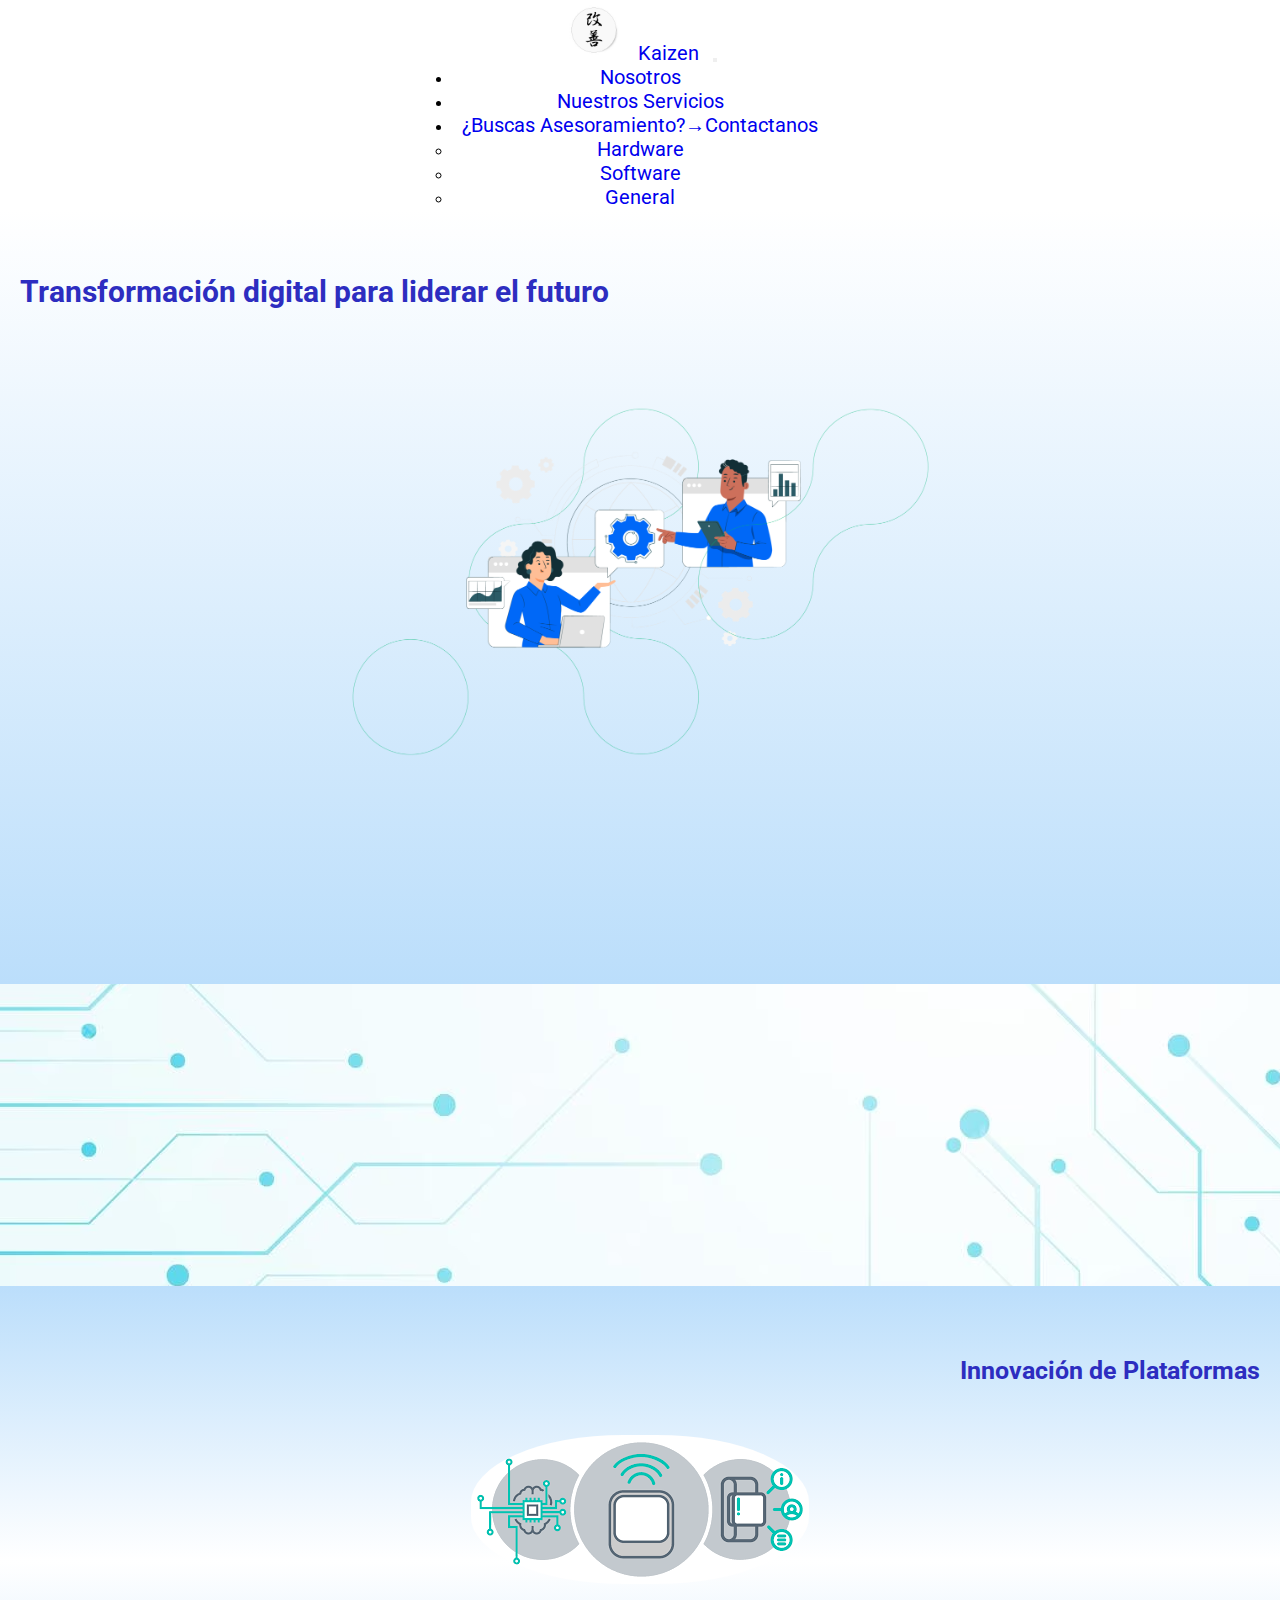
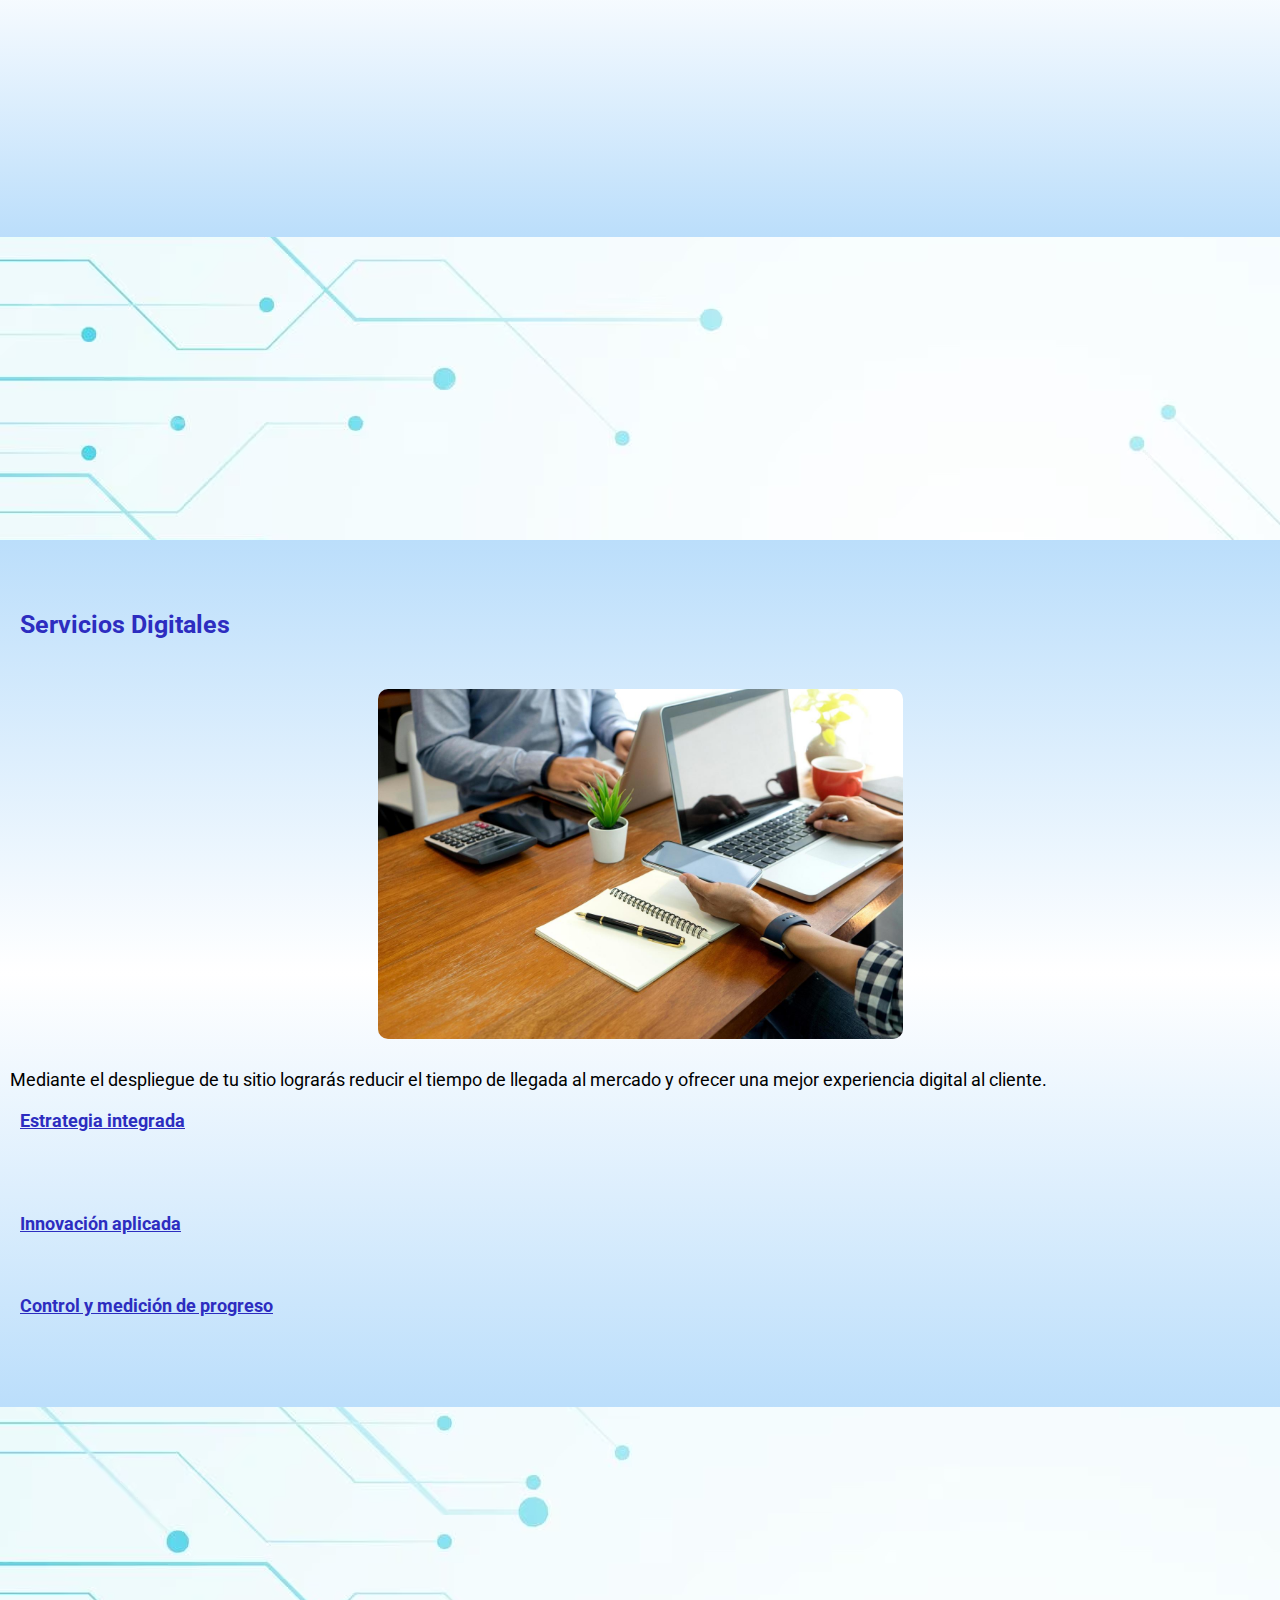
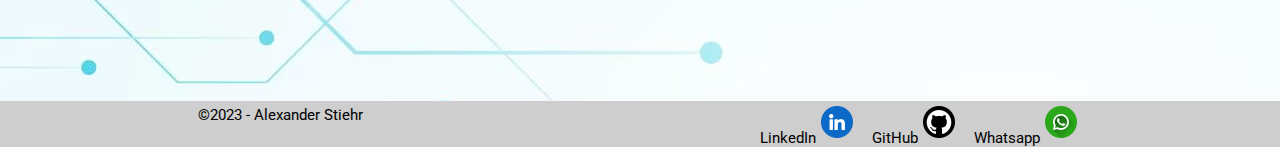
<file: index.html>
<!DOCTYPE html>
<html lang="es">

<head>
    <meta charset="UTF-8">
    <meta name="viewport" content="width=device-width, initial-scale=1.0">
    <meta name="description" content="Kaizen Soluciones Tecnológicas: sitio de deasorrollo de sitios web y asesoramiento sobre hardware y software">
    <meta name="keywords" content="desarrollo, web, sitio, página, internet, empresa, servicio, pyme, developer, mejora contínua, mercado, software, hardware, presupuesto, implementación">
    <title>Kaizen Soluciones Tecnológicas</title>
    <link rel="stylesheet" href="./css/style.css">
    <link rel="icon" href="./media/kaizen.jpg" type="image/jpg">
    <link href="https://cdn.jsdelivr.net/npm/bootstrap@5.3.2/dist/css/bootstrap.min.css" rel="stylesheet"
        integrity="sha384-T3c6CoIi6uLrA9TneNEoa7RxnatzjcDSCmG1MXxSR1GAsXEV/Dwwykc2MPK8M2HN" crossorigin="anonymous">
    <link rel="stylesheet" href="https://cdnjs.cloudflare.com/ajax/libs/animate.css/4.1.1/animate.min.css" />
    <link rel="stylesheet" href="https://unpkg.com/aos@next/dist/aos.css" />
    <link rel="preconnect" href="https://fonts.googleapis.com">
    <link rel="preconnect" href="https://fonts.gstatic.com" crossorigin>
    <link href="https://fonts.googleapis.com/css2?family=Roboto&display=swap" rel="stylesheet">
</head>

<body>

    <header>
        <nav class="navbar navbar-expand-lg bg-body-tertiary">
            <div class="container-fluid">
                <img src="./media/kaizen.jpg" alt="logo-kaizen">
                <a class="navbar-brand" href="./index.html">Kaizen</a>
                <button class="navbar-toggler" type="button" data-bs-toggle="collapse"
                    data-bs-target="#navbarSupportedContent" aria-controls="navbarSupportedContent" aria-expanded="false"
                    aria-label="Toggle navigation">
                    <span class="navbar-toggler-icon"></span>
                </button>
                <div class="collapse navbar-collapse" id="navbarSupportedContent">
                    <ul class="navbar-nav me-auto mb-2 mb-lg-0">
                        <li class="nav-item">
                            <a class="nav-link active" href="./pages/nosotros.html">Nosotros</a>
                        </li>
                        <li class="nav-item">
                            <a class="nav-link" href="./pages/servicio-tecnico.html">Nuestros Servicios</a>
                        </li>
                        <li class="nav-item dropdown">
                            <a class="nav-link dropdown-toggle" href="#" role="button" data-bs-toggle="dropdown"
                                aria-expanded="false">
                                ¿Buscas Asesoramiento?→Contactanos
                            </a>
                            <ul class="dropdown-menu">
                                <li><a class="dropdown-item" href="./pages/hardware.html">Hardware</a></li>
                                <li><a class="dropdown-item" href="./pages/software.html">Software</a></li>
                                <li><a class="dropdown-item" href="./pages/general.html">General</a></li>
                            </ul>
                        </li>
                    </ul>
                </div>
            </div>
        </nav>
    </header>

    <main class="portada">
        <section class="sec1">
            <div class="container">
                <div class="row">
                    <h1>Transformación digital para liderar el futuro</h1>
                    <div class="col-lg-6 order-lg-2">
                        <img src="./media/frente.png" alt="trabajo-colaborativo">
                    </div>
                    <div class="col-lg-6 order-lg-1">
                        <p data-aos="fade-left" data-aos-duration="1500">Soy un developer con años de experiencia en el liderazgo de varios equipos de trabajo donde mi
                            principal objetivo es el brindar asesoramiento y contribuir en la transformación digital concebida como un proceso
                            evolutivo y de mejora constante →
                            Kaizen.</p>
                        <p data-aos="fade-left" data-aos-duration="1800">Puedo ayudarte en el desarrollo de sitios web, con diseño e implementación de estrategias
                            customizadas que
                            permiten modernizar los modelos de negocio en la economía digital, mediante la tecnología.</p>
                    </div>
                </div>
            </div>
        </section>
        <section class="espaciador">
            <div class="banner">
                <img src="./media/banner1.png" alt="banner-espaciador" data-aos="fade-down" data-aos-duration="800">
            </div>
        </section>
        <section class="sec2">
            <div class="container">
                <div class="row">
                    <h2>Innovación de Plataformas</h2>
                    <div class="col-lg-6 order-lg-1">
                        <img src="./media/frente2.png" alt="trabajo-colaborativo">
                    </div>
                    <div class="col-lg-6 order-lg-2">
                        <p data-aos="fade-right" data-aos-duration="1500">Implementando nuestros servicios digitales se podrán maximizar tus recursos con una
                            infraestructura orientada al negocio, flexible, resiliente y confiable.</p>
                        <p data-aos="fade-right" data-aos-duration="1800">Buscamos que la transformación digital de tu organización sea sustentable, que aporte valor
                            y habilite la creación de nuevos servicios digitales, superando las expectativas de tus clientes.</p>
                    </div>
                </div>
            </div>
        </section>
        <section class="espaciador">
            <div class="banner">
                <img src="./media/banner2.png" alt="banner-espaciador" data-aos="fade-down" data-aos-duration="800">
            </div>
        </section>
        <section class="sec3">
            <div class="container">
                <div class="row">
                    <h2>Servicios Digitales</h2>
                    <div class="col-lg-6 order-lg-2">
                        <img src="./media/frente3.jpg" alt="personas-trabajando">
                    </div>
                    <div class="col-lg-6 order-lg-1">
                        <p>Mediante el despliegue de tu sitio lograrás reducir el tiempo de llegada al mercado y ofrecer una mejor experiencia digital al cliente.</p>
                        <ol>
                            <li>
                                <h3>Estrategia integrada</h3>
                                <p data-aos="flip-right" data-aos-duration="2000">Implementamos una mirada 360°, nos interiorizamos en tu negocio, prácticas, cultura y tecnologías. Definimos
                                    juntos la visión para el futuro y cómo alcanzar ese resultado.</p>
                            </li>
                            <li>
                                <h3>Innovación aplicada</h3>
                                <p data-aos="flip-right" data-aos-duration="2000">Facilitamos el cambio de cultura, prácticas y capacidades que habiliten la innovación constante y la mejora
                                    continua.</p>
                            </li>
                            <li>
                                <h3>Control y medición de progreso</h3>
                                <p data-aos="flip-right" data-aos-duration="2000">Realizamos un seguimiento constante para garantizar que se logren los objetivos fijados.</p>
                            </li>
                        </ol>
                    </div>
                </div>
            </div>
        </section>
        <section class="espaciador">
            <div class="banner">
                <img src="./media/banner3.png" alt="banner-espaciador" data-aos="fade-down" data-aos-duration="800">
            </div>
        </section>
    </main>

    <script src="https://cdn.jsdelivr.net/npm/@popperjs/core@2.11.8/dist/umd/popper.min.js"
        integrity="sha384-I7E8VVD/ismYTF4hNIPjVp/Zjvgyol6VFvRkX/vR+Vc4jQkC+hVqc2pM8ODewa9r"
        crossorigin="anonymous"></script>
    <script src="https://cdn.jsdelivr.net/npm/bootstrap@5.3.2/dist/js/bootstrap.min.js"
        integrity="sha384-BBtl+eGJRgqQAUMxJ7pMwbEyER4l1g+O15P+16Ep7Q9Q+zqX6gSbd85u4mG4QzX+"
        crossorigin="anonymous"></script>
    <script src="https://code.jquery.com/jquery-3.3.1.slim.min.js"></script>

    <script src="https://unpkg.com/aos@next/dist/aos.js"></script>
    <script>
        AOS.init();
    </script>

    <footer>
        <nav class="copy">
            &copy;2023 - Alexander Stiehr
        </nav>
        <nav class="redes">
            <a href="https://www.linkedin.com/in/alexander-stiehr-43aa9416b/" target="_blank">LinkedIn<img
                    src="./media/005-linkedin.png" alt="link-linked-in"></a>
            <a href="https://github.com/AlexanderStiehr" target="_blank">GitHub<img src="./media/github.png"
                    alt="link-github"></a>
            <a href="https://wa.me/1156073907" target="_blank">Whatsapp<img src="./media/006-whatsapp.png"
                    alt="link-whats-app"></a>
        </nav>
    </footer>

</body>
</html>
</file>
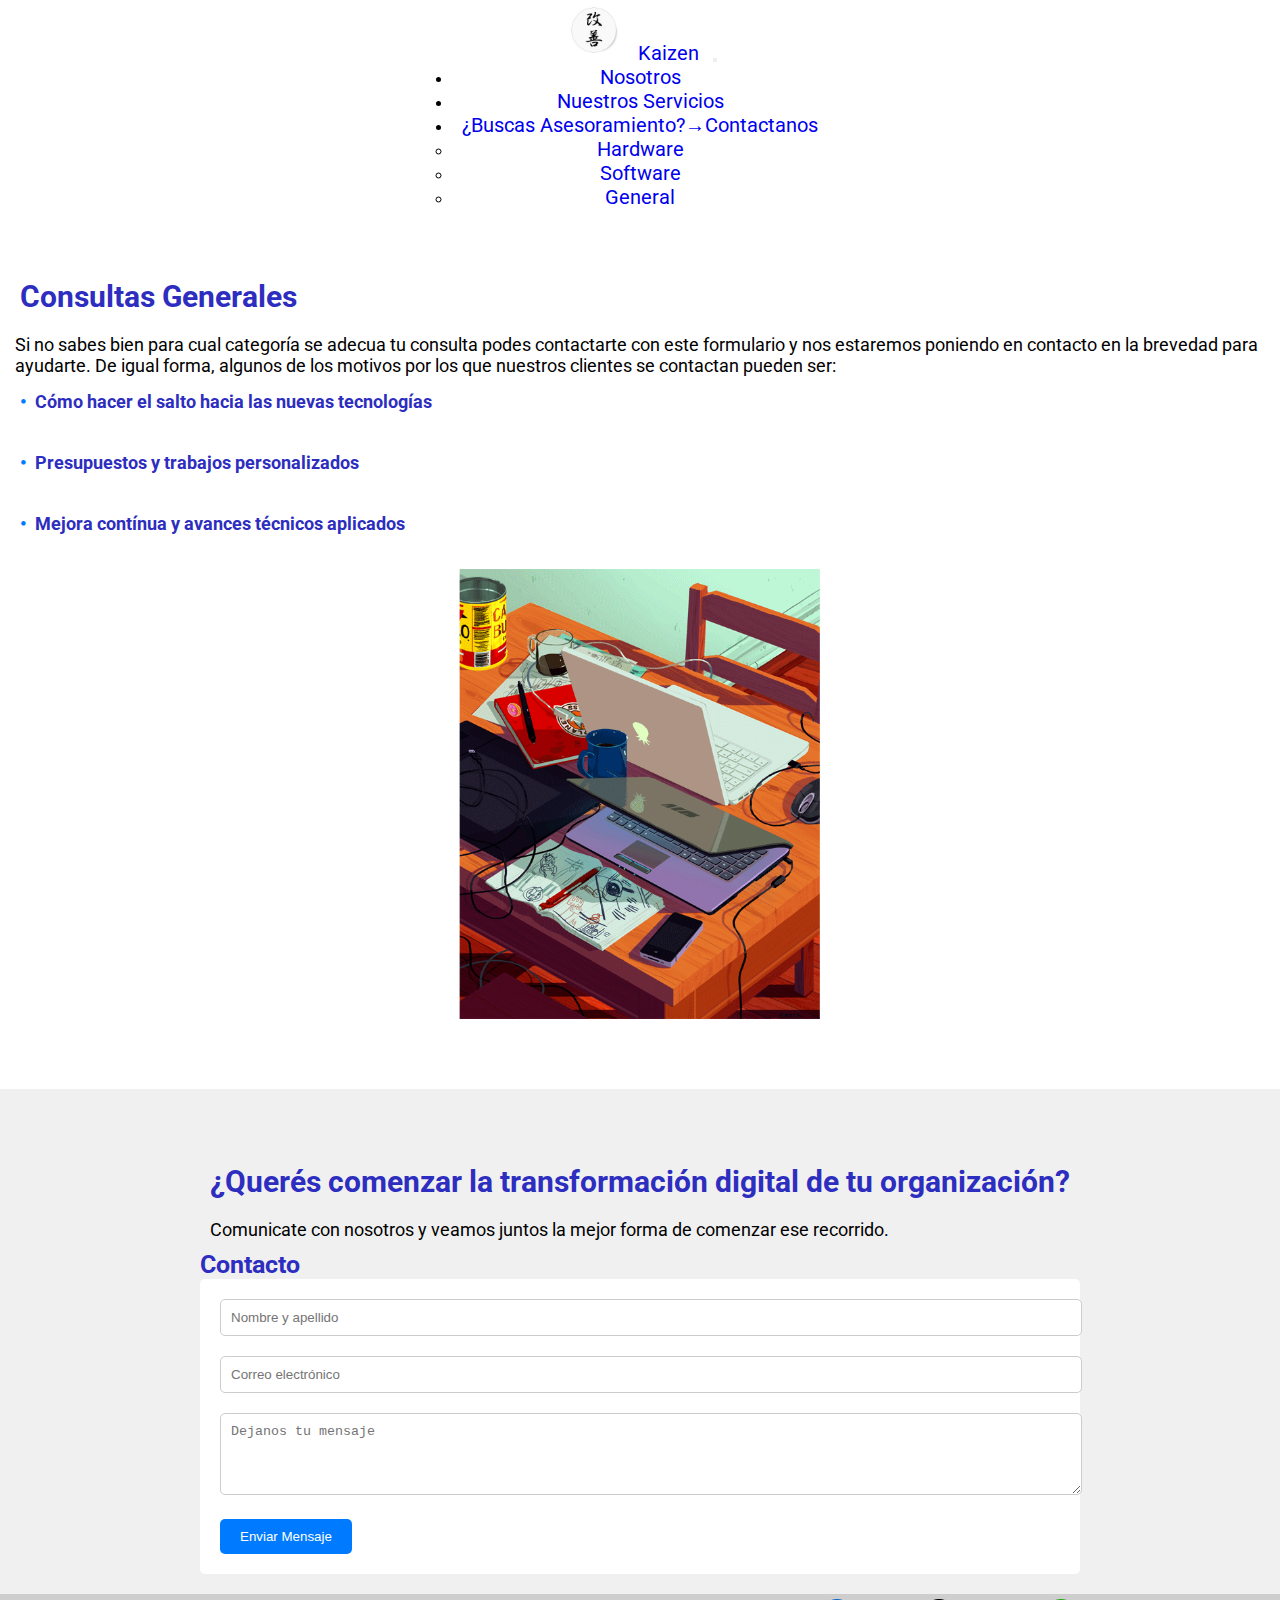
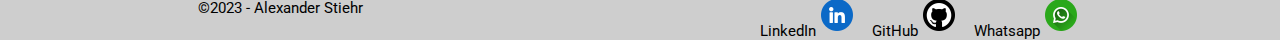
<file: pages/general.html>
<!DOCTYPE html>
<html lang="es">

<head>
    <meta charset="UTF-8">
    <meta name="viewport" content="width=device-width, initial-scale=1.0">
    <meta name="description"
        content="Kaizen Soluciones Tecnológicas: sitio de deasorrollo de sitios web y asesoramiento sobre hardware y software">
    <meta name="keywords"
        content="desarrollo, web, sitio, página, internet, empresa, servicio, pyme, developer, mejora contínua, mercado, software, hardware, presupuesto, implementación">
    <title>Consultas Generales</title>
    <link rel="stylesheet" href="../css/style.css">
    <link rel="icon" href="../media/kaizen.jpg" type="image/jpg">
    <link href="https://cdn.jsdelivr.net/npm/bootstrap@5.3.2/dist/css/bootstrap.min.css" rel="stylesheet"
        integrity="sha384-T3c6CoIi6uLrA9TneNEoa7RxnatzjcDSCmG1MXxSR1GAsXEV/Dwwykc2MPK8M2HN" crossorigin="anonymous">
    <link rel="stylesheet" href="https://cdnjs.cloudflare.com/ajax/libs/animate.css/4.1.1/animate.min.css" />
    <link rel="stylesheet" href="https://unpkg.com/aos@next/dist/aos.css" />
    <link rel="preconnect" href="https://fonts.googleapis.com">
    <link rel="preconnect" href="https://fonts.gstatic.com" crossorigin>
    <link href="https://fonts.googleapis.com/css2?family=Roboto&display=swap" rel="stylesheet">
</head>

<body>

    <header>
        <nav class="navbar navbar-expand-lg bg-body-tertiary">
            <div class="container-fluid">
                <img src="../media/kaizen.jpg" alt="logo-kaizen">
                <a class="navbar-brand" href="../index.html">Kaizen</a>
                <button class="navbar-toggler" type="button" data-bs-toggle="collapse"
                    data-bs-target="#navbarSupportedContent" aria-controls="navbarSupportedContent" aria-expanded="false"
                    aria-label="Toggle navigation">
                    <span class="navbar-toggler-icon"></span>
                </button>
                <div class="collapse navbar-collapse" id="navbarSupportedContent">
                    <ul class="navbar-nav me-auto mb-2 mb-lg-0">
                        <li class="nav-item">
                            <a class="nav-link active" aria-current="page" href="./nosotros.html">Nosotros</a>
                        </li>
                        <li class="nav-item">
                            <a class="nav-link" href="./servicio-tecnico.html">Nuestros Servicios</a>
                        </li>
                        <li class="nav-item dropdown">
                            <a class="nav-link dropdown-toggle" href="#" role="button" data-bs-toggle="dropdown"
                                aria-expanded="false">
                                ¿Buscas Asesoramiento?→Contactanos
                            </a>
                            <ul class="dropdown-menu">
                                <li><a class="dropdown-item" href="./hardware.html">Hardware</a></li>
                                <li><a class="dropdown-item" href="./software.html">Software</a></li>
                                <li><a class="dropdown-item" href="./general.html">General</a></li>
                            </ul>
                        </li>
                    </ul>
                </div>
            </div>
        </nav>
    </header>

    <section class="general">
        <div class="info">
            <div class="row">
                <div class="col-lg-6 order-lg-1">
                    <h1>Consultas Generales</h1>
                    <p>Si no sabes bien para cual categoría se adecua tu consulta podes contactarte con este formulario
                        y nos estaremos poniendo en contacto en la brevedad para ayudarte. De igual forma, algunos de
                        los motivos por los que nuestros clientes se contactan pueden ser:</p>
                    <ol>
                        <li>
                            <h2>Cómo hacer el salto hacia las nuevas tecnologías</h2>
                        </li>
                        <li>
                            <h2>Presupuestos y trabajos personalizados</h2>
                        </li>
                        <li>
                            <h2>Mejora contínua y avances técnicos aplicados</h2>
                        </li>
                    </ol>
                </div>
                <div class="col-lg-6 order-lg-2">
                    <img src="../media/general.gif" alt="gif-escritorio">
                </div>
            </div>
        </div>
    </section>
    <section class="contacto">
        <div class="cont">
            <div class="row">
                <div class="col-lg-6 order-lg-1">
                    <h2>¿Querés comenzar la transformación digital de tu organización?</h2>
                    <p>Comunicate con nosotros y veamos juntos la mejor forma de comenzar ese recorrido.</p>
                </div>
                <div class="col-lg-6 order-lg-2">
                    <h3>Contacto</h3>
                    <form id="contactForm">
                        <div class="form-group">
                            <input type="text" id="nombre" name="nombre" placeholder="Nombre y apellido" required>
                        </div>
                        <div class="form-group">
                            <input type="email" id="email" name="email" placeholder="Correo electrónico" required>
                        </div>
                        <div class="form-group">
                            <textarea id="mensaje" name="mensaje" rows="4" placeholder="Dejanos tu mensaje"
                                required></textarea>
                        </div>
                        <button type="submit">Enviar Mensaje</button>
                    </form>
                </div>
            </div>
        </div>
    </section>

    <script src="https://cdn.jsdelivr.net/npm/@popperjs/core@2.11.8/dist/umd/popper.min.js"
        integrity="sha384-I7E8VVD/ismYTF4hNIPjVp/Zjvgyol6VFvRkX/vR+Vc4jQkC+hVqc2pM8ODewa9r"
        crossorigin="anonymous"></script>
    <script src="https://cdn.jsdelivr.net/npm/bootstrap@5.3.2/dist/js/bootstrap.min.js"
        integrity="sha384-BBtl+eGJRgqQAUMxJ7pMwbEyER4l1g+O15P+16Ep7Q9Q+zqX6gSbd85u4mG4QzX+"
        crossorigin="anonymous"></script>

    <script src="https://unpkg.com/aos@next/dist/aos.js"></script>
    <script>
        AOS.init();
    </script>

    <footer>
        <nav class="copy">
            &copy;2023 - Alexander Stiehr
        </nav>
        <nav class="redes">
            <a href="https://www.linkedin.com/in/alexander-stiehr-43aa9416b/" target="_blank">LinkedIn<img
                    src="../media/005-linkedin.png" alt="link-linked-in"></a>
            <a href="https://github.com/AlexanderStiehr" target="_blank">GitHub<img src="../media/github.png"
                    alt="link-github"></a>
            <a href="https://wa.me/1156073907" target="_blank">Whatsapp<img src="../media/006-whatsapp.png"
                    alt="link-whats-app"></a>
        </nav>
    </footer>

</body>
</html>
</file>
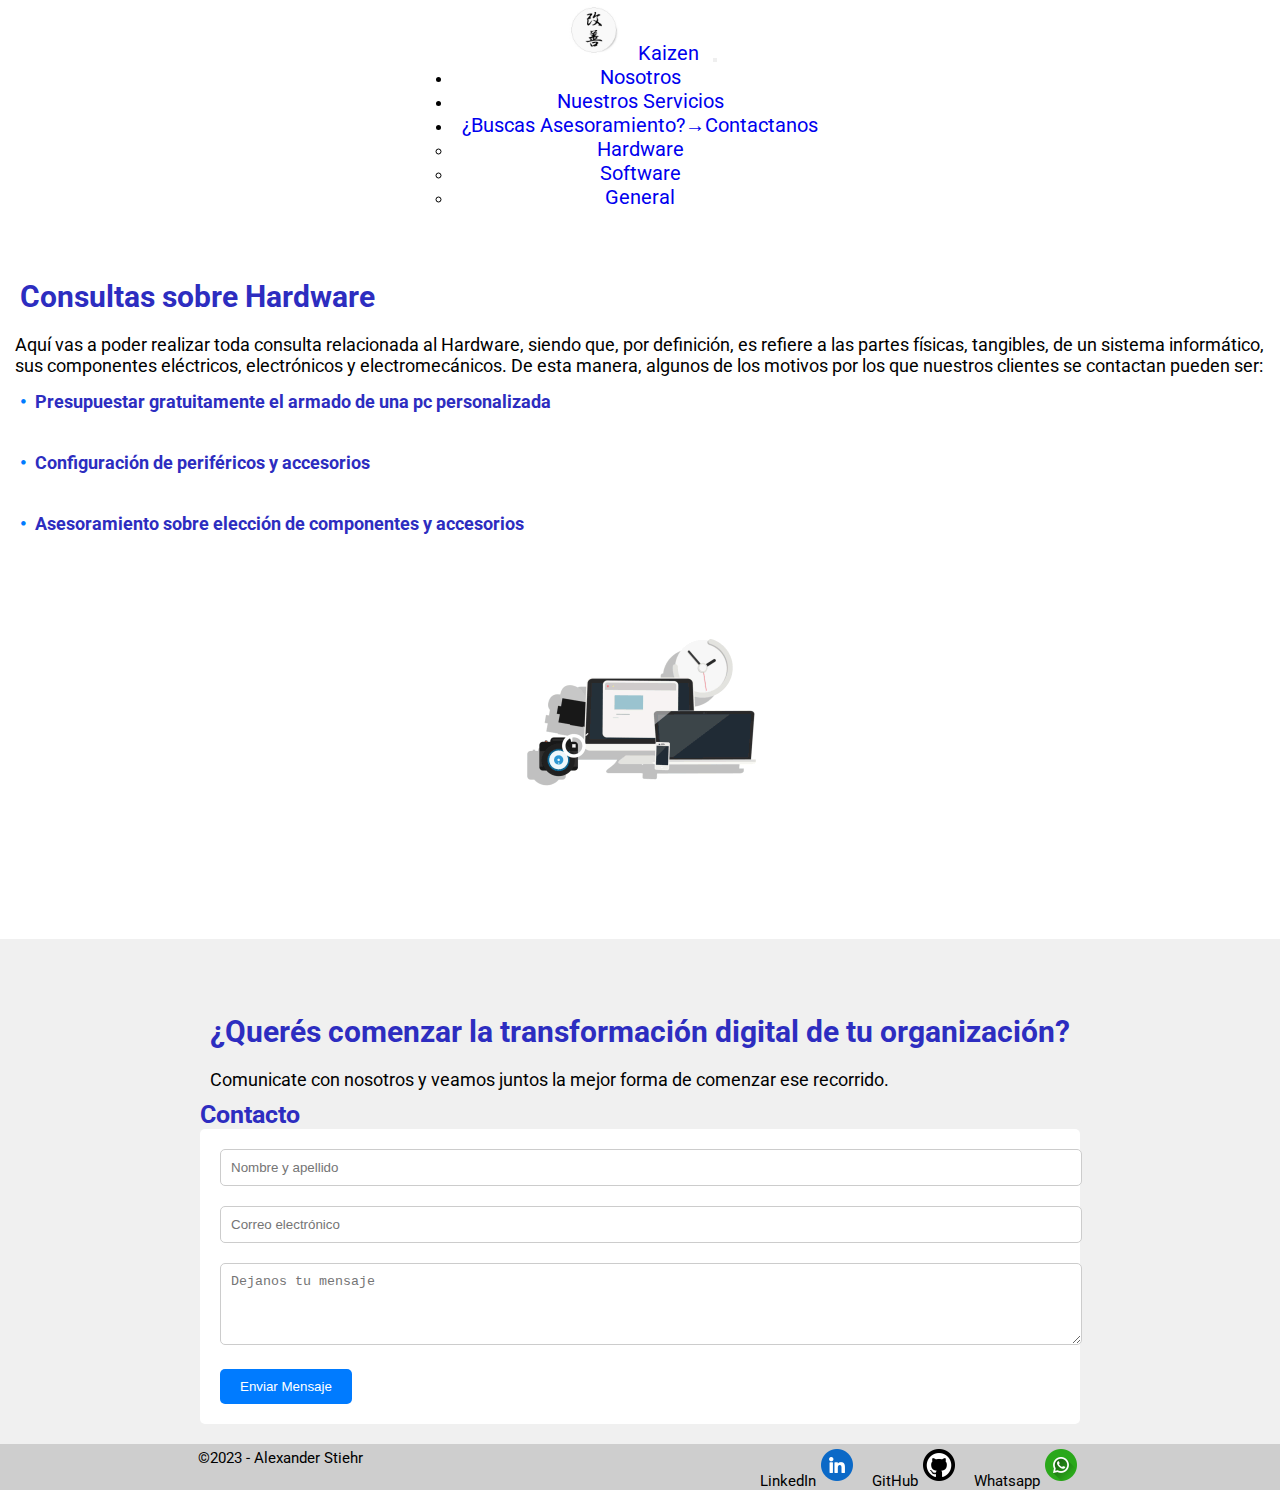
<file: pages/hardware.html>
<!DOCTYPE html>
<html lang="es">

<head>
    <meta charset="UTF-8">
    <meta name="viewport" content="width=device-width, initial-scale=1.0">
    <meta name="description"
        content="Kaizen Soluciones Tecnológicas: sitio de deasorrollo de sitios web y asesoramiento sobre hardware y software">
    <meta name="keywords"
        content="desarrollo, web, sitio, página, internet, empresa, servicio, pyme, developer, mejora contínua, mercado, software, hardware, presupuesto, implementación">
    <title>Consultas Harware</title>
    <link rel="stylesheet" href="../css/style.css">
    <link rel="icon" href="../media/kaizen.jpg" type="image/jpg">
    <link href="https://cdn.jsdelivr.net/npm/bootstrap@5.3.2/dist/css/bootstrap.min.css" rel="stylesheet"
        integrity="sha384-T3c6CoIi6uLrA9TneNEoa7RxnatzjcDSCmG1MXxSR1GAsXEV/Dwwykc2MPK8M2HN" crossorigin="anonymous">
    <link rel="stylesheet" href="https://cdnjs.cloudflare.com/ajax/libs/animate.css/4.1.1/animate.min.css" />
    <link rel="stylesheet" href="https://unpkg.com/aos@next/dist/aos.css" />
    <link rel="preconnect" href="https://fonts.googleapis.com">
    <link rel="preconnect" href="https://fonts.gstatic.com" crossorigin>
    <link href="https://fonts.googleapis.com/css2?family=Roboto&display=swap" rel="stylesheet">
</head>

<body>

    <header>
        <nav class="navbar navbar-expand-lg bg-body-tertiary">
            <div class="container-fluid">
                <img src="../media/kaizen.jpg" alt="logo-kaizen">
                <a class="navbar-brand" href="../index.html">Kaizen</a>
                <button class="navbar-toggler" type="button" data-bs-toggle="collapse"
                    data-bs-target="#navbarSupportedContent" aria-controls="navbarSupportedContent" aria-expanded="false"
                    aria-label="Toggle navigation">
                    <span class="navbar-toggler-icon"></span>
                </button>
                <div class="collapse navbar-collapse" id="navbarSupportedContent">
                    <ul class="navbar-nav me-auto mb-2 mb-lg-0">
                        <li class="nav-item">
                            <a class="nav-link active" aria-current="page" href="./nosotros.html">Nosotros</a>
                        </li>
                        <li class="nav-item">
                            <a class="nav-link" href="./servicio-tecnico.html">Nuestros Servicios</a>
                        </li>
                        <li class="nav-item dropdown">
                            <a class="nav-link dropdown-toggle" href="#" role="button" data-bs-toggle="dropdown"
                                aria-expanded="false">
                                ¿Buscas Asesoramiento?→Contactanos
                            </a>
                            <ul class="dropdown-menu">
                                <li><a class="dropdown-item" href="./hardware.html">Hardware</a></li>
                                <li><a class="dropdown-item" href="./software.html">Software</a></li>
                                <li><a class="dropdown-item" href="./general.html">General</a></li>
                            </ul>
                        </li>
                    </ul>
                </div>
            </div>
        </nav>
    </header>

    <main>
        <section class="hardware">
            <div class="info">
                <div class="row">
                    <div class="col-lg-6 order-lg-1">
                        <h1>Consultas sobre Hardware</h1>
                        <p>Aquí vas a poder realizar toda consulta relacionada al Hardware, siendo que, por definición,
                            es refiere a las partes físicas, tangibles, de un sistema informático, sus componentes
                            eléctricos, electrónicos y electromecánicos. De esta manera, algunos de
                            los motivos por los que nuestros clientes se contactan pueden ser:</p>
                        <ol>
                            <li>
                                <h2>Presupuestar gratuitamente el armado de una pc personalizada</h2>
                            </li>
                            <li>
                                <h2>Configuración de periféricos y accesorios</h2>
                            </li>
                            <li>
                                <h2>Asesoramiento sobre elección de componentes y accesorios</h2>
                            </li>
                        </ol>
                    </div>
                    <div class="col-lg-6 order-lg-2">
                        <img src="../media/hardware.gif" alt="gif-software">
                    </div>
                </div>
            </div>
        </section>
        <section class="contacto">
            <div class="cont">
                <div class="row">
                    <div class="col-lg-6 order-lg-1">
                        <h2>¿Querés comenzar la transformación digital de tu organización?</h2>
                        <p>Comunicate con nosotros y veamos juntos la mejor forma de comenzar ese recorrido.</p>
                    </div>
                    <div class="col-lg-6 order-lg-2">
                        <h3>Contacto</h3>
                        <form id="contactForm">
                            <div class="form-group">
                                <input type="text" id="nombre" name="nombre" placeholder="Nombre y apellido" required>
                            </div>
                            <div class="form-group">
                                <input type="email" id="email" name="email" placeholder="Correo electrónico" required>
                            </div>
                            <div class="form-group">
                                <textarea id="mensaje" name="mensaje" rows="4" placeholder="Dejanos tu mensaje"
                                    required></textarea>
                            </div>
                            <button type="submit">Enviar Mensaje</button>
                        </form>
                    </div>
                </div>
            </div>
        </section>
    </main>

    <script src="https://cdn.jsdelivr.net/npm/@popperjs/core@2.11.8/dist/umd/popper.min.js"
        integrity="sha384-I7E8VVD/ismYTF4hNIPjVp/Zjvgyol6VFvRkX/vR+Vc4jQkC+hVqc2pM8ODewa9r"
        crossorigin="anonymous"></script>
    <script src="https://cdn.jsdelivr.net/npm/bootstrap@5.3.2/dist/js/bootstrap.min.js"
        integrity="sha384-BBtl+eGJRgqQAUMxJ7pMwbEyER4l1g+O15P+16Ep7Q9Q+zqX6gSbd85u4mG4QzX+"
        crossorigin="anonymous"></script>

    <script src="https://unpkg.com/aos@next/dist/aos.js"></script>
    <script>
        AOS.init();
    </script>

    <footer>
        <nav class="copy">
            &copy;2023 - Alexander Stiehr
        </nav>
        <nav class="redes">
            <a href="https://www.linkedin.com/in/alexander-stiehr-43aa9416b/" target="_blank">LinkedIn<img
                    src="../media/005-linkedin.png" alt="link-linked-in"></a>
            <a href="https://github.com/AlexanderStiehr" target="_blank">GitHub<img src="../media/github.png"
                    alt="link-github"></a>
            <a href="https://wa.me/1156073907" target="_blank">Whatsapp<img src="../media/006-whatsapp.png"
                    alt="link-whats-app"></a>
        </nav>
    </footer>

</body>
</html>
</file>
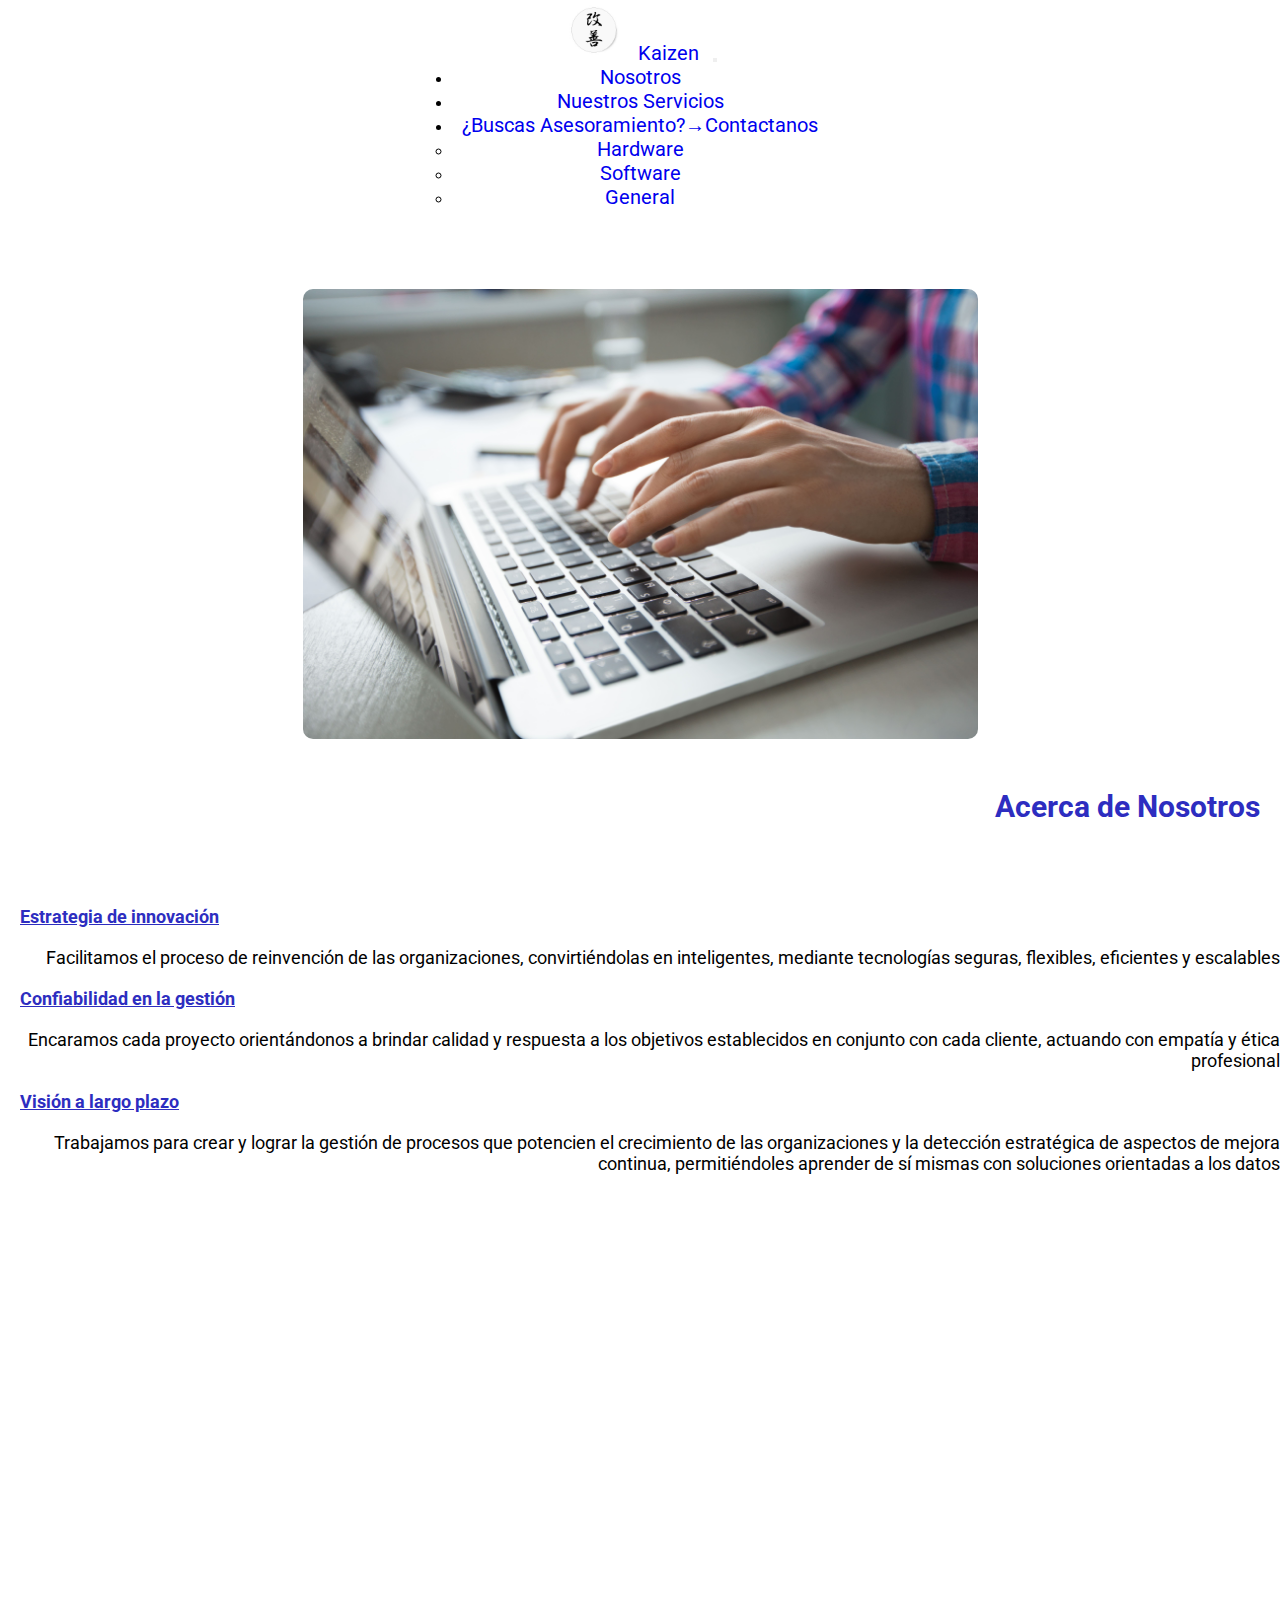
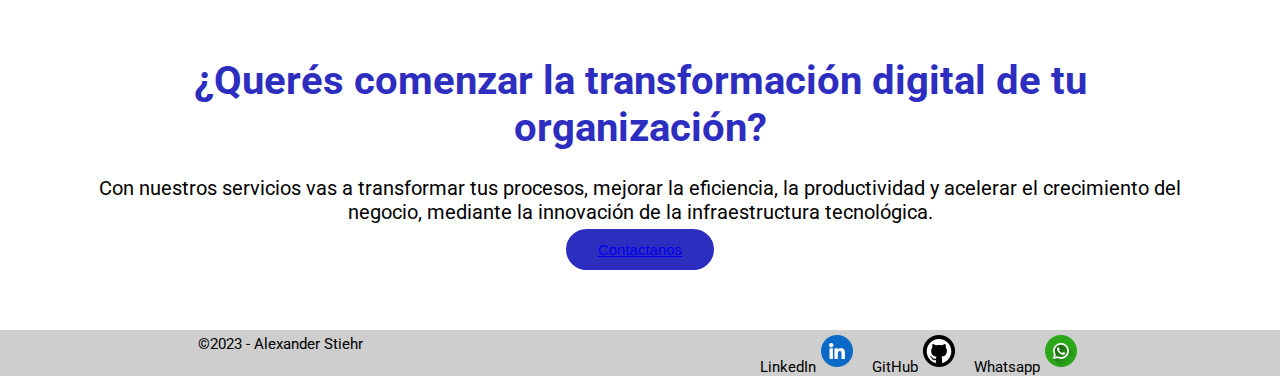
<file: pages/nosotros.html>
<!DOCTYPE html>
<html lang="es">

<head>
    <meta charset="UTF-8">
    <meta name="viewport" content="width=device-width, initial-scale=1.0">
    <meta name="description"
        content="Kaizen Soluciones Tecnológicas: sitio de deasorrollo de sitios web y asesoramiento sobre hardware y software">
    <meta name="keywords"
        content="desarrollo, web, sitio, página, internet, empresa, servicio, pyme, developer, mejora contínua, mercado, software, hardware, presupuesto, implementación">
    <title>Sobre Nosotros</title>
    <link rel="stylesheet" href="../css/style.css">
    <link rel="icon" href="../media/kaizen.jpg" type="image/jpg">
    <link href="https://cdn.jsdelivr.net/npm/bootstrap@5.3.2/dist/css/bootstrap.min.css" rel="stylesheet"
        integrity="sha384-T3c6CoIi6uLrA9TneNEoa7RxnatzjcDSCmG1MXxSR1GAsXEV/Dwwykc2MPK8M2HN" crossorigin="anonymous">
    <link rel="stylesheet" href="https://cdnjs.cloudflare.com/ajax/libs/animate.css/4.1.1/animate.min.css" />
    <link rel="stylesheet" href="https://unpkg.com/aos@next/dist/aos.css" />
    <link rel="preconnect" href="https://fonts.googleapis.com">
    <link rel="preconnect" href="https://fonts.gstatic.com" crossorigin>
    <link href="https://fonts.googleapis.com/css2?family=Roboto&display=swap" rel="stylesheet">
</head>

<body>

    <header>
        <nav class="navbar navbar-expand-lg bg-body-tertiary">
            <div class="container-fluid">
                <img src="../media/kaizen.jpg" alt="logo-kaizen">
                <a class="navbar-brand" href="../index.html">Kaizen</a>
                <button class="navbar-toggler" type="button" data-bs-toggle="collapse"
                    data-bs-target="#navbarSupportedContent" aria-controls="navbarSupportedContent" aria-expanded="false"
                    aria-label="Toggle navigation">
                    <span class="navbar-toggler-icon"></span>
                </button>
                <div class="collapse navbar-collapse" id="navbarSupportedContent">
                    <ul class="navbar-nav me-auto mb-2 mb-lg-0">
                        <li class="nav-item">
                            <a class="nav-link active" aria-current="page" href="./nosotros.html">Nosotros</a>
                        </li>
                        <li class="nav-item">
                            <a class="nav-link" href="./servicio-tecnico.html">Nuestros Servicios</a>
                        </li>
                        <li class="nav-item dropdown">
                            <a class="nav-link dropdown-toggle" href="#" role="button" data-bs-toggle="dropdown"
                                aria-expanded="false">
                                ¿Buscas Asesoramiento?→Contactanos
                            </a>
                            <ul class="dropdown-menu">
                                <li><a class="dropdown-item" href="./hardware.html">Hardware</a></li>
                                <li><a class="dropdown-item" href="./software.html">Software</a></li>
                                <li><a class="dropdown-item" href="./general.html">General</a></li>
                            </ul>
                        </li>
                    </ul>
                </div>
            </div>
        </nav>
    </header>

    <main class="nosotros">
        <section class="us1">
            <div class="container">
                <div class="row">
                    <div class="col-lg-6 order-lg-1">
                        <img src="../media/nosotros1.jpg" alt="trabajo-colaborativo">
                    </div>
                    <h1>Acerca de Nosotros</h1>
                    <div class="col-lg-6 order-lg-2">
                        <p data-aos="fade-left" data-aos-duration="1500">Nos caracterizamos por el trato humano,
                            comprendemos la realidad del cliente y forjamos una relación de confianza que permita llevar
                            adelante la transformación digital en forma exitosa, preparando a la organización para
                            responder a los desafíos actuales y del mañana.</p>
                        <ol>
                            <li>
                                <h2>Estrategia de innovación</h2>
                                <p>Facilitamos el proceso de reinvención
                                    de las organizaciones, convirtiéndolas en inteligentes, mediante tecnologías
                                    seguras, flexibles, eficientes y escalables</p>
                            </li>
                            <li>
                                <h2>Confiabilidad en la gestión</h2>
                                <p>Encaramos cada proyecto orientándonos
                                    a brindar calidad y respuesta a los objetivos establecidos en conjunto con cada
                                    cliente, actuando con empatía y ética profesional</p>
                            </li>
                            <li>
                                <h2>Visión a largo plazo</h2>
                                <p>Trabajamos para crear y lograr la
                                    gestión de procesos que potencien el crecimiento de las organizaciones y la
                                    detección estratégica de aspectos de mejora continua, permitiéndoles aprender de sí
                                    mismas con soluciones orientadas a los datos</p>
                            </li>
                        </ol>
                    </div>
                </div>
            </div>
        </section>
        <section class="us2">
            <div class="card1" data-aos="fade-right" data-aos-duration="1500">
                <img src="../media/somos1.png" alt="nuestra-misión">
                <h2>Nuestra Misión</h2>
                <p>Crear arquitecturas tecnológicas que ayuden a las organizaciones a ser más inteligentes</p>
            </div>
            <div class="card2" data-aos="fade-right" data-aos-duration="1500">
                <img src="../media/somos2.png" alt="nuestra-visión">
                <h2>Nuestra Visión</h2>
                <p>Ser el referente de la planeación y la implementación exitosa de transformación digital en
                    Argentina</p>
            </div>
            <div class="card3" data-aos="fade-right" data-aos-duration="1500">
                <img src="../media/somos3.png" alt="nuestro-compromiso">
                <h2>Nuestro Compromiso</h2>
                <p>Acompañar a cada cliente en su camino a la transformación digital, con constante monitoreo de las
                    nuevas arquitecturas y procesos</p>
            </div>
        </section>
        <section class="us3">
            <div class="info-red">
                <h2>¿Querés comenzar la transformación digital de tu organización?</h2>
                <p>Con nuestros servicios vas a transformar tus procesos, mejorar la eficiencia, la productividad y
                    acelerar el crecimiento del negocio, mediante la innovación de la infraestructura tecnológica.</p>
                <button>
                    <a class="nav-link active" aria-current="page" href="./general.html">Contactanos</a>
                </button>
            </div>
        </section>
    </main>

    <script src="https://cdn.jsdelivr.net/npm/@popperjs/core@2.11.8/dist/umd/popper.min.js"
        integrity="sha384-I7E8VVD/ismYTF4hNIPjVp/Zjvgyol6VFvRkX/vR+Vc4jQkC+hVqc2pM8ODewa9r"
        crossorigin="anonymous"></script>
    <script src="https://cdn.jsdelivr.net/npm/bootstrap@5.3.2/dist/js/bootstrap.min.js"
        integrity="sha384-BBtl+eGJRgqQAUMxJ7pMwbEyER4l1g+O15P+16Ep7Q9Q+zqX6gSbd85u4mG4QzX+"
        crossorigin="anonymous"></script>
    
        <script src="https://unpkg.com/aos@next/dist/aos.js"></script>
    <script>
        AOS.init();
    </script>

    <footer>
        <nav class="copy">
            &copy;2023 - Alexander Stiehr
        </nav>
        <nav class="redes">
            <a href="https://www.linkedin.com/in/alexander-stiehr-43aa9416b/" target="_blank">LinkedIn<img
                    src="../media/005-linkedin.png" alt="link-linked-in"></a>
            <a href="https://github.com/AlexanderStiehr" target="_blank">GitHub<img src="../media/github.png"
                    alt="link-github"></a>
            <a href="https://wa.me/1156073907" target="_blank">Whatsapp<img src="../media/006-whatsapp.png"
                    alt="link-whats-app"></a>
        </nav>
    </footer>

</body>
</html>
</file>
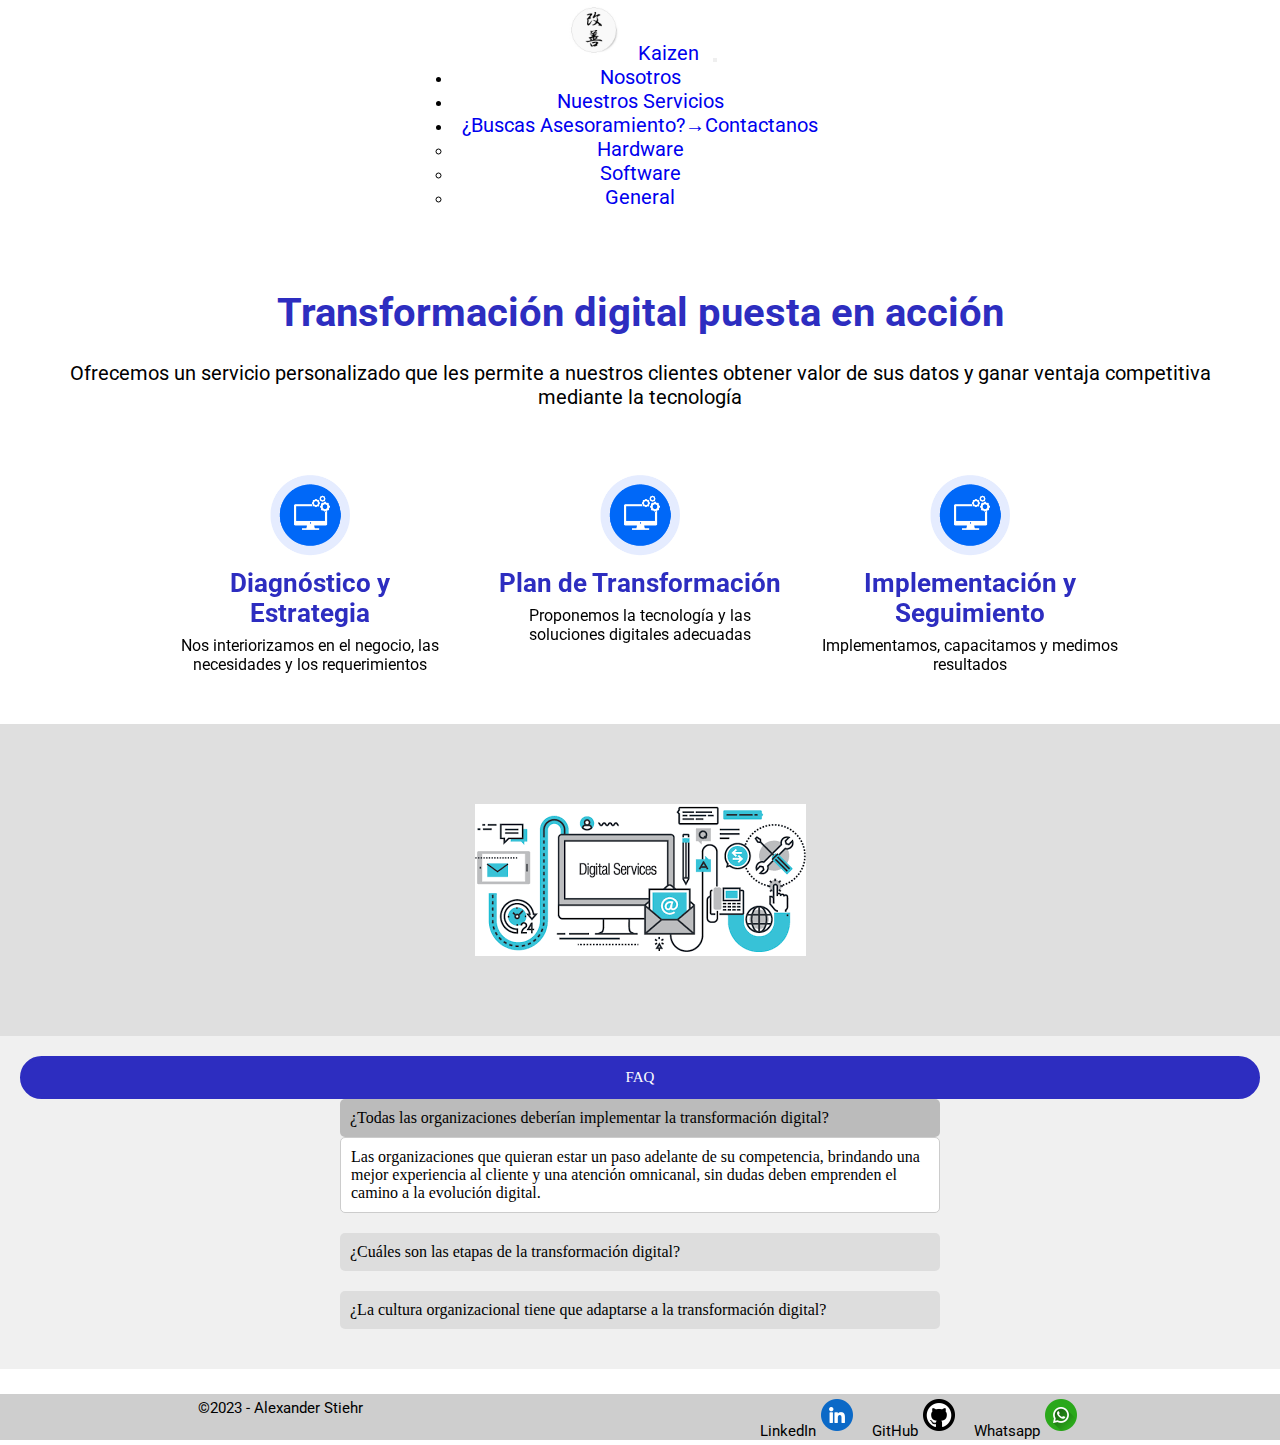
<file: pages/servicio-tecnico.html>
<!DOCTYPE html>
<html lang="es">

<head>
    <meta charset="UTF-8">
    <meta name="viewport" content="width=device-width, initial-scale=1.0">
    <meta name="description"
        content="Kaizen Soluciones Tecnológicas: sitio de deasorrollo de sitios web y asesoramiento sobre hardware y software">
    <meta name="keywords"
        content="desarrollo, web, sitio, página, internet, empresa, servicio, pyme, developer, mejora contínua, mercado, software, hardware, presupuesto, implementación">
    <title>Nuestros Servicios</title>
    <link rel="stylesheet" href="../css/style.css">
    <link rel="icon" href="../media/kaizen.jpg" type="image/jpg">
    <link href="https://cdn.jsdelivr.net/npm/bootstrap@5.3.2/dist/css/bootstrap.min.css" rel="stylesheet"
        integrity="sha384-T3c6CoIi6uLrA9TneNEoa7RxnatzjcDSCmG1MXxSR1GAsXEV/Dwwykc2MPK8M2HN" crossorigin="anonymous">
    <link rel="stylesheet" href="https://cdnjs.cloudflare.com/ajax/libs/animate.css/4.1.1/animate.min.css" />
    <link rel="stylesheet" href="https://unpkg.com/aos@next/dist/aos.css" />
    <link rel="preconnect" href="https://fonts.googleapis.com">
    <link rel="preconnect" href="https://fonts.gstatic.com" crossorigin>
    <link href="https://fonts.googleapis.com/css2?family=Roboto&display=swap" rel="stylesheet">
</head>

<body>

    <header>
        <nav class="navbar navbar-expand-lg bg-body-tertiary">
            <div class="container-fluid">
                <img src="../media/kaizen.jpg" alt="logo-kaizen">
                <a class="navbar-brand" href="../index.html">Kaizen</a>
                <button class="navbar-toggler" type="button" data-bs-toggle="collapse"
                    data-bs-target="#navbarSupportedContent" aria-controls="navbarSupportedContent" aria-expanded="false"
                    aria-label="Toggle navigation">
                    <span class="navbar-toggler-icon"></span>
                </button>
                <div class="collapse navbar-collapse" id="navbarSupportedContent">
                    <ul class="navbar-nav me-auto mb-2 mb-lg-0">
                        <li class="nav-item">
                            <a class="nav-link active" aria-current="page" href="./nosotros.html">Nosotros</a>
                        </li>
                        <li class="nav-item">
                            <a class="nav-link" href="./servicio-tecnico.html">Nuestros Servicios</a>
                        </li>
                        <li class="nav-item dropdown">
                            <a class="nav-link dropdown-toggle" href="#" role="button" data-bs-toggle="dropdown"
                                aria-expanded="false">
                                ¿Buscas Asesoramiento?→Contactanos
                            </a>
                            <ul class="dropdown-menu">
                                <li><a class="dropdown-item" href="./hardware.html">Hardware</a></li>
                                <li><a class="dropdown-item" href="./software.html">Software</a></li>
                                <li><a class="dropdown-item" href="./general.html">General</a></li>
                            </ul>
                        </li>
                    </ul>
                </div>
            </div>
        </nav>
    </header>

    <main class="servicios">
        <section class="serv1">
            <div class="trabajo">
                <h2>Transformación digital puesta en acción</h2>
                <p>Ofrecemos un servicio personalizado que les permite a nuestros clientes obtener valor de sus datos y
                    ganar ventaja competitiva mediante la tecnología</p>
            </div>
        </section>
        <section class="serv2">
            <div class="trabajo2-1" data-aos="fade-down" data-aos-duration="1000">
                <img src="../media/servicios.png" alt="nuestros-servicios">
                <h3>Diagnóstico y Estrategia</h3>
                <p>Nos interiorizamos en el negocio,
                    las necesidades y los requerimientos</p>
            </div>
            <div class="trabajo2-2" data-aos="fade-down" data-aos-duration="1000">
                <img src="../media/servicios.png" alt="nuestros-servicios">
                <h3>Plan de Transformación</h3>
                <p>Proponemos la tecnología
                    y las soluciones digitales adecuadas</p>
            </div>
            <div class="trabajo2-3" data-aos="fade-down" data-aos-duration="1000">
                <img src="../media/servicios.png" alt="nuestros-servicios">
                <h3>Implementación y Seguimiento</h3>
                <p>Implementamos, capacitamos
                    y medimos resultados</p>
            </div>
        </section>
        <section class="ban">
            <div class="esp">
                <img src="../media/banner4.png" alt="servicios-digitales">
            </div>
        </section>
        <section class="serv3">
            <h2>FAQ</h2>
            <div class="trabajo3">
                <details open>
                    <summary>¿Todas las organizaciones deberían implementar la transformación digital?</summary>
                    <p>Las organizaciones que quieran estar un paso adelante de su competencia, brindando una mejor
                        experiencia al cliente y una atención omnicanal, sin dudas deben emprenden el camino a la
                        evolución digital.</p>
                </details>
                <details>
                    <summary>¿Cuáles son las etapas de la transformación digital?</summary>
                    <p>La planeación, la preparación de los colaboradores, de las soluciones y tecnologías
                        digitales, y la implementación. Cada etapa deber ser considerada tanto en sí misma como
                        siendo parte de un proceso holístico</p>
                </details>
                <details>
                    <summary>¿La cultura organizacional tiene que adaptarse a la transformación digital?</summary>
                    <p>Sí, es imprescindible que toda la organización acompañe el proceso de transformación digital.
                        Para eso, podemos ayudarte, en cada etapa del proceso, alograr la asertividad y adherencia
                        de las personas a las nuevas tecnologías y nuevos procesos que se implementarán.</p>
                </details>
            </div>
        </section>
    </main>

    <script src="https://cdn.jsdelivr.net/npm/@popperjs/core@2.11.8/dist/umd/popper.min.js"
        integrity="sha384-I7E8VVD/ismYTF4hNIPjVp/Zjvgyol6VFvRkX/vR+Vc4jQkC+hVqc2pM8ODewa9r"
        crossorigin="anonymous"></script>
    <script src="https://cdn.jsdelivr.net/npm/bootstrap@5.3.2/dist/js/bootstrap.min.js"
        integrity="sha384-BBtl+eGJRgqQAUMxJ7pMwbEyER4l1g+O15P+16Ep7Q9Q+zqX6gSbd85u4mG4QzX+"
        crossorigin="anonymous"></script>

    <script src="https://unpkg.com/aos@next/dist/aos.js"></script>
    <script>
        AOS.init();
    </script>

    <footer>
        <nav class="copy">
            &copy;2023 - Alexander Stiehr
        </nav>
        <nav class="redes">
            <a href="https://www.linkedin.com/in/alexander-stiehr-43aa9416b/" target="_blank">LinkedIn<img
                    src="../media/005-linkedin.png" alt="link-linked-in"></a>
            <a href="https://github.com/AlexanderStiehr" target="_blank">GitHub<img src="../media/github.png"
                    alt="link-github"></a>
            <a href="https://wa.me/1156073907" target="_blank">Whatsapp<img src="../media/006-whatsapp.png"
                    alt="link-whats-app"></a>
        </nav>
    </footer>

</body>
</html>
</file>
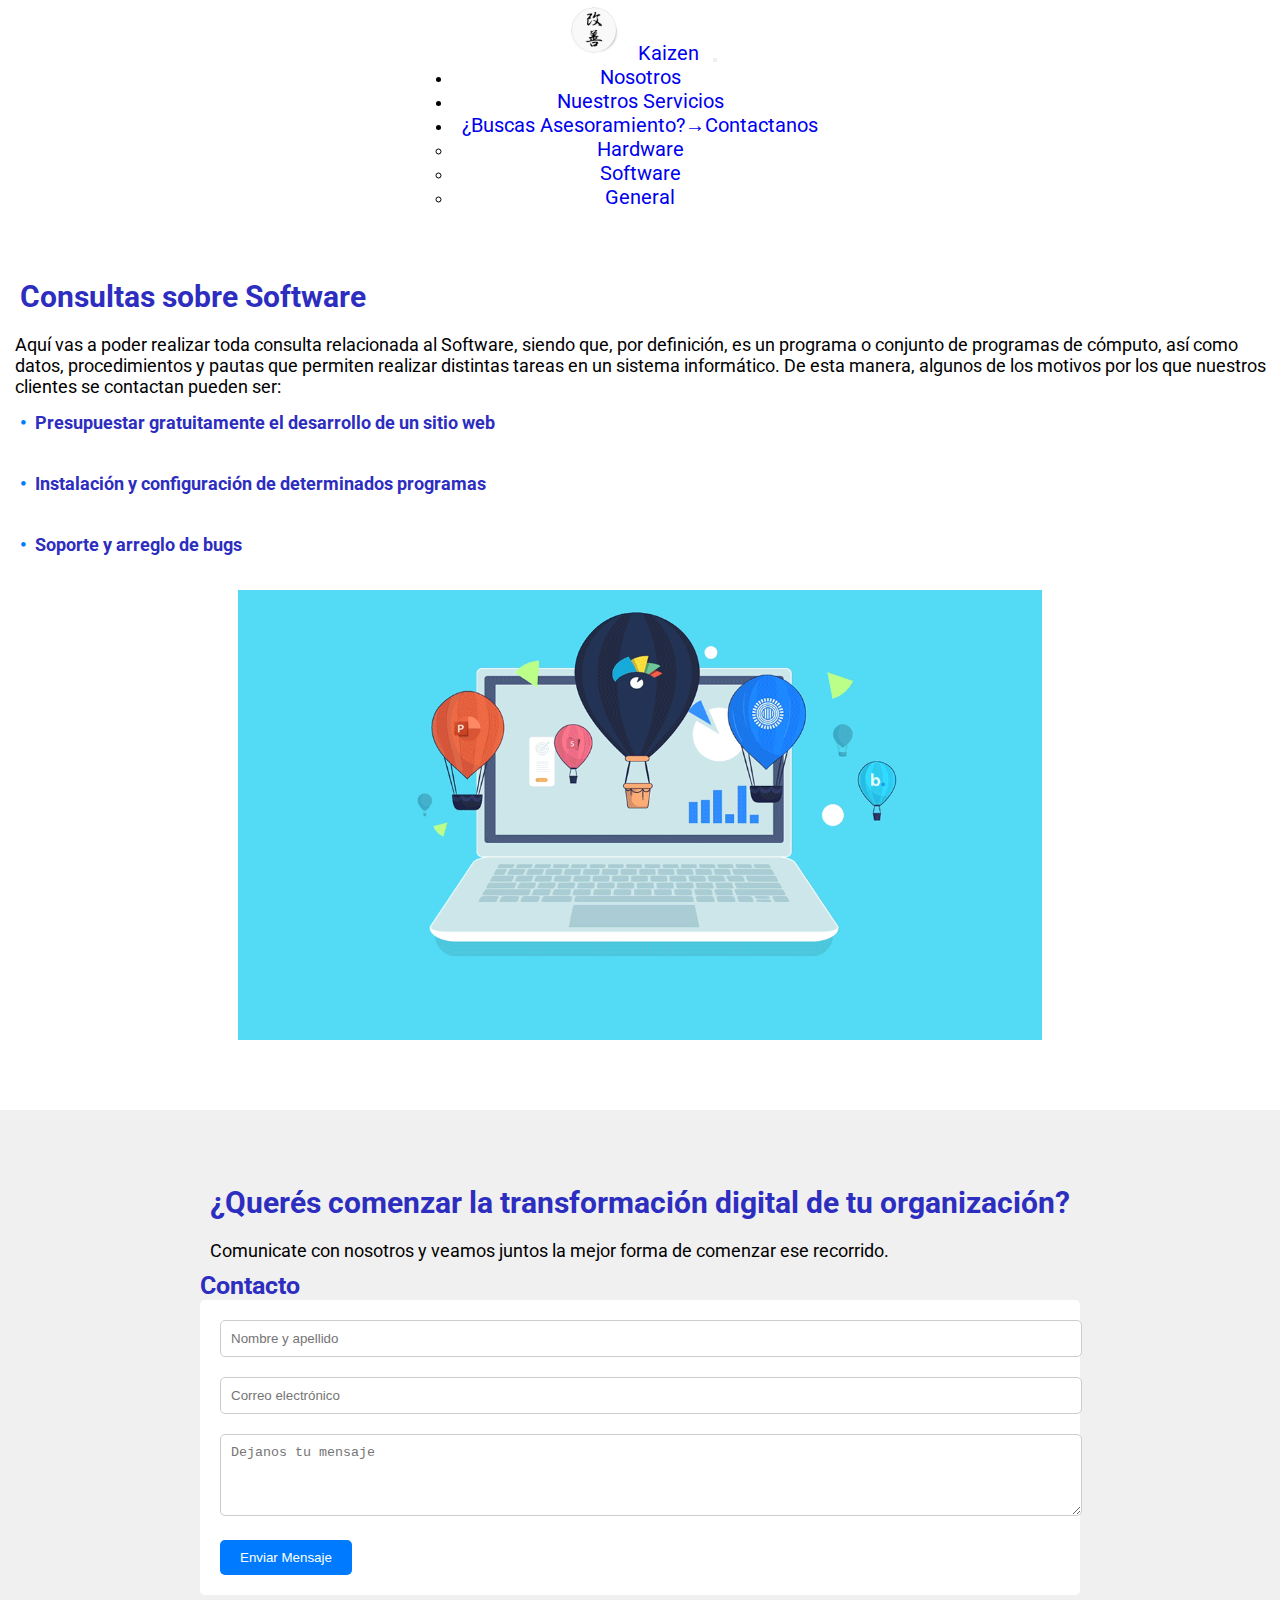
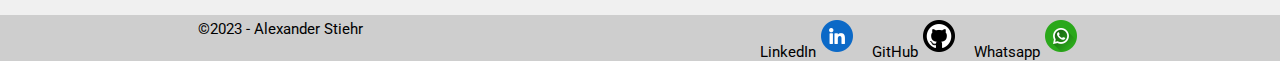
<file: pages/software.html>
<!DOCTYPE html>
<html lang="es">

<head>
    <meta charset="UTF-8">
    <meta name="viewport" content="width=device-width, initial-scale=1.0">
    <meta name="description"
        content="Kaizen Soluciones Tecnológicas: sitio de deasorrollo de sitios web y asesoramiento sobre hardware y software">
    <meta name="keywords"
        content="desarrollo, web, sitio, página, internet, empresa, servicio, pyme, developer, mejora contínua, mercado, software, hardware, presupuesto, implementación">
    <title>Consultas Software</title>
    <link rel="stylesheet" href="../css/style.css">
    <link rel="icon" href="../media/kaizen.jpg" type="image/jpg">
    <link href="https://cdn.jsdelivr.net/npm/bootstrap@5.3.2/dist/css/bootstrap.min.css" rel="stylesheet"
        integrity="sha384-T3c6CoIi6uLrA9TneNEoa7RxnatzjcDSCmG1MXxSR1GAsXEV/Dwwykc2MPK8M2HN" crossorigin="anonymous">
    <link rel="stylesheet" href="https://cdnjs.cloudflare.com/ajax/libs/animate.css/4.1.1/animate.min.css" />
    <link rel="stylesheet" href="https://unpkg.com/aos@next/dist/aos.css" />
    <link rel="preconnect" href="https://fonts.googleapis.com">
    <link rel="preconnect" href="https://fonts.gstatic.com" crossorigin>
    <link href="https://fonts.googleapis.com/css2?family=Roboto&display=swap" rel="stylesheet">
</head>

<body>

    <header>
        <nav class="navbar navbar-expand-lg bg-body-tertiary">
            <div class="container-fluid">
                <img src="../media/kaizen.jpg" alt="logo-kaizen">
                <a class="navbar-brand" href="../index.html">Kaizen</a>
                <button class="navbar-toggler" type="button" data-bs-toggle="collapse"
                    data-bs-target="#navbarSupportedContent" aria-controls="navbarSupportedContent" aria-expanded="false"
                    aria-label="Toggle navigation">
                    <span class="navbar-toggler-icon"></span>
                </button>
                <div class="collapse navbar-collapse" id="navbarSupportedContent">
                    <ul class="navbar-nav me-auto mb-2 mb-lg-0">
                        <li class="nav-item">
                            <a class="nav-link active" aria-current="page" href="./nosotros.html">Nosotros</a>
                        </li>
                        <li class="nav-item">
                            <a class="nav-link" href="./servicio-tecnico.html">Nuestros Servicios</a>
                        </li>
                        <li class="nav-item dropdown">
                            <a class="nav-link dropdown-toggle" href="#" role="button" data-bs-toggle="dropdown"
                                aria-expanded="false">
                                ¿Buscas Asesoramiento?→Contactanos
                            </a>
                            <ul class="dropdown-menu">
                                <li><a class="dropdown-item" href="./hardware.html">Hardware</a></li>
                                <li><a class="dropdown-item" href="./software.html">Software</a></li>
                                <li><a class="dropdown-item" href="./general.html">General</a></li>
                            </ul>
                        </li>
                    </ul>
                </div>
            </div>
        </nav>
    </header>

    <main>
        <section class="software">
            <div class="info">
                <div class="row">
                    <div class="col-lg-6 order-lg-1">
                        <h1>Consultas sobre Software</h1>
                        <p>Aquí vas a poder realizar toda consulta relacionada al Software, siendo que, por definición, es
                            un programa o conjunto de programas de cómputo, así como datos,
                            procedimientos y pautas que permiten realizar distintas tareas en un sistema informático. De
                            esta manera, algunos de
                            los motivos por los que nuestros clientes se contactan pueden ser:</p>
                        <ol>
                            <li>
                                <h2>Presupuestar gratuitamente el desarrollo de un sitio web</h2>
                            </li>
                            <li>
                                <h2>Instalación y configuración de determinados programas</h2>
                            </li>
                            <li>
                                <h2>Soporte y arreglo de bugs</h2>
                            </li>
                        </ol>
                    </div>
                    <div class="col-lg-6 order-lg-2">
                        <img src="../media/software.gif" alt="gif-software">
                    </div>
                </div>
            </div>
        </section>
        <section class="contacto">
            <div class="cont">
                <div class="row">
                    <div class="col-lg-6 order-lg-1">
                        <h2>¿Querés comenzar la transformación digital de tu organización?</h2>
                        <p>Comunicate con nosotros y veamos juntos la mejor forma de comenzar ese recorrido.</p>
                    </div>
                    <div class="col-lg-6 order-lg-2">
                        <h3>Contacto</h3>
                        <form id="contactForm">
                            <div class="form-group">
                                <input type="text" id="nombre" name="nombre" placeholder="Nombre y apellido" required>
                            </div>
                            <div class="form-group">
                                <input type="email" id="email" name="email" placeholder="Correo electrónico" required>
                            </div>
                            <div class="form-group">
                                <textarea id="mensaje" name="mensaje" rows="4" placeholder="Dejanos tu mensaje"
                                    required></textarea>
                            </div>
                            <button type="submit">Enviar Mensaje</button>
                        </form>
                    </div>
                </div>
            </div>
        </section>
    </main>

    <script src="https://cdn.jsdelivr.net/npm/@popperjs/core@2.11.8/dist/umd/popper.min.js"
        integrity="sha384-I7E8VVD/ismYTF4hNIPjVp/Zjvgyol6VFvRkX/vR+Vc4jQkC+hVqc2pM8ODewa9r"
        crossorigin="anonymous"></script>
    <script src="https://cdn.jsdelivr.net/npm/bootstrap@5.3.2/dist/js/bootstrap.min.js"
        integrity="sha384-BBtl+eGJRgqQAUMxJ7pMwbEyER4l1g+O15P+16Ep7Q9Q+zqX6gSbd85u4mG4QzX+"
        crossorigin="anonymous"></script>

    <script src="https://unpkg.com/aos@next/dist/aos.js"></script>
    <script>
        AOS.init();
    </script>

    <footer>
        <nav class="copy">
            &copy;2023 - Alexander Stiehr
        </nav>
        <nav class="redes">
            <a href="https://www.linkedin.com/in/alexander-stiehr-43aa9416b/" target="_blank">LinkedIn<img
                    src="../media/005-linkedin.png" alt="link-linked-in"></a>
            <a href="https://github.com/AlexanderStiehr" target="_blank">GitHub<img src="../media/github.png"
                    alt="link-github"></a>
            <a href="https://wa.me/1156073907" target="_blank">Whatsapp<img src="../media/006-whatsapp.png"
                    alt="link-whats-app"></a>
        </nav>
    </footer>

</body>
</html>
</file>
<file: css/style.css>
@charset "UTF-8";
* {
  margin: 0;
  padding: 0;
}

header {
  background-color: rgba(255, 255, 255, 0.589);
}
header nav {
  text-align: center;
  display: flex;
  justify-content: space-around;
  flex-wrap: wrap;
}
header nav img {
  width: 60px;
  height: auto;
}
header nav a {
  font-family: "Roboto", sans-serif;
  text-decoration: none;
  font-size: 20px;
  padding-left: 10px;
  padding-right: 10px;
}
header nav a:hover {
  color: black;
  font-weight: 300;
  text-decoration: underline;
}

header {
  background-color: rgba(255, 255, 255, 0.589);
}
header nav {
  text-align: center;
  display: flex;
  justify-content: space-around;
  flex-wrap: wrap;
}
header nav img {
  width: 60px;
  height: auto;
}
header nav a {
  font-family: "Roboto", sans-serif;
  text-decoration: none;
  font-size: 20px;
  padding-left: 10px;
  padding-right: 10px;
}
header nav a:hover {
  color: black;
  font-weight: 300;
  text-decoration: underline;
}

.nosotros {
  background-color: white;
}
.nosotros .row {
  padding-top: 50px;
  padding-bottom: 50px;
}
.nosotros .row h1 {
  font-family: "Roboto", sans-serif;
  font-size: 30px;
  color: rgb(45, 45, 192);
  font-weight: bold;
  padding: 20px;
  text-align: right;
}
.nosotros .row h2 {
  font-family: "Roboto", sans-serif;
  font-size: 18px;
  color: rgb(45, 45, 192);
  text-decoration: underline;
  font-weight: bold;
  padding: 20px;
  text-align: left;
}
.nosotros .row p {
  font-family: "Roboto", sans-serif;
  font-size: 18px;
  padding-left: 10px;
  text-align: right;
}
.nosotros .row img {
  max-width: 100%;
  max-height: 450px;
  display: block;
  margin: 30px auto;
  border-radius: 10px;
}
.nosotros .us2 {
  display: flex;
  justify-content: space-around;
  flex-wrap: wrap;
  padding: 35px;
  background-color: white;
}
.nosotros .us2 .card1 {
  width: 300px;
  padding: 15px;
  border: 1px solid white;
  border-radius: 15px;
  margin-top: 20px;
  box-shadow: 5px 5px 5px rgba(0, 0, 0, 0.2);
}
.nosotros .us2 .card1 h2 {
  font-family: "Roboto", sans-serif;
  font-size: 25px;
  color: rgb(45, 45, 192);
  font-weight: bold;
  text-align: left;
}
.nosotros .us2 .card1 p {
  font-family: "Roboto", sans-serif;
  font-size: 20px;
  color: rgb(45, 45, 192);
  text-align: left;
}
.nosotros .us2 .card1 img {
  width: 80px;
  height: fit-content;
}
.nosotros .us2 .card2 {
  width: 300px;
  padding: 15px;
  border: 1px solid white;
  border-radius: 15px;
  margin-top: 20px;
  box-shadow: 5px 5px 5px rgba(0, 0, 0, 0.2);
}
.nosotros .us2 .card2 h2 {
  font-family: "Roboto", sans-serif;
  font-size: 25px;
  color: rgb(0, 182, 118);
  font-weight: bold;
  text-align: left;
}
.nosotros .us2 .card2 p {
  font-family: "Roboto", sans-serif;
  font-size: 20px;
  color: rgb(0, 182, 118);
  text-align: left;
}
.nosotros .us2 .card2 img {
  width: 80px;
  height: fit-content;
}
.nosotros .us2 .card3 {
  width: 300px;
  padding: 15px;
  border: 1px solid white;
  border-radius: 15px;
  margin-top: 20px;
  box-shadow: 5px 5px 5px rgba(0, 0, 0, 0.2);
}
.nosotros .us2 .card3 h2 {
  font-family: "Roboto", sans-serif;
  font-size: 25px;
  color: rgb(195, 158, 255);
  font-weight: bold;
  text-align: left;
}
.nosotros .us2 .card3 p {
  font-family: "Roboto", sans-serif;
  font-size: 20px;
  color: rgb(195, 158, 255);
  text-align: left;
}
.nosotros .us2 .card3 img {
  width: 80px;
  height: fit-content;
}
.nosotros .us3 {
  display: flex;
  justify-content: space-around;
  flex-wrap: wrap;
  margin: 30px;
  padding: 30px;
  justify-content: center;
  text-align: center;
  font-family: "Roboto", sans-serif;
}
.nosotros .us3 h2 {
  font-size: 40px;
  color: rgb(45, 45, 192);
  font-weight: bold;
  padding: 20px;
}
.nosotros .us3 p {
  font-size: 20px;
  padding: 5px;
}
.nosotros .us3 button {
  padding: 10px 30px 10px 30px;
  font-size: 15px;
  font-weight: 400;
  color: white;
  background-color: rgb(45, 45, 192);
  border-style: solid;
  border-color: rgb(45, 45, 192);
  border-radius: 50px 50px 50px 50px;
}
.nosotros .us3 button:hover {
  box-shadow: 0 8px 16px rgba(0, 0, 0, 0.2);
}

header {
  background-color: rgba(255, 255, 255, 0.589);
}
header nav {
  text-align: center;
  display: flex;
  justify-content: space-around;
  flex-wrap: wrap;
}
header nav img {
  width: 60px;
  height: auto;
}
header nav a {
  font-family: "Roboto", sans-serif;
  text-decoration: none;
  font-size: 20px;
  padding-left: 10px;
  padding-right: 10px;
}
header nav a:hover {
  color: black;
  font-weight: 300;
  text-decoration: underline;
}

header {
  background-color: rgba(255, 255, 255, 0.589);
}
header nav {
  text-align: center;
  display: flex;
  justify-content: space-around;
  flex-wrap: wrap;
}
header nav img {
  width: 60px;
  height: auto;
}
header nav a {
  font-family: "Roboto", sans-serif;
  text-decoration: none;
  font-size: 20px;
  padding-left: 10px;
  padding-right: 10px;
}
header nav a:hover {
  color: black;
  font-weight: 300;
  text-decoration: underline;
}

.nosotros {
  background-color: white;
}
.nosotros .row {
  padding-top: 50px;
  padding-bottom: 50px;
}
.nosotros .row h1 {
  font-family: "Roboto", sans-serif;
  font-size: 30px;
  color: rgb(45, 45, 192);
  font-weight: bold;
  padding: 20px;
  text-align: right;
}
.nosotros .row h2 {
  font-family: "Roboto", sans-serif;
  font-size: 18px;
  color: rgb(45, 45, 192);
  text-decoration: underline;
  font-weight: bold;
  padding: 20px;
  text-align: left;
}
.nosotros .row p {
  font-family: "Roboto", sans-serif;
  font-size: 18px;
  padding-left: 10px;
  text-align: right;
}
.nosotros .row img {
  max-width: 100%;
  max-height: 450px;
  display: block;
  margin: 30px auto;
  border-radius: 10px;
}
.nosotros .us2 {
  display: flex;
  justify-content: space-around;
  flex-wrap: wrap;
  padding: 35px;
  background-color: white;
}
.nosotros .us2 .card1 {
  width: 300px;
  padding: 15px;
  border: 1px solid white;
  border-radius: 15px;
  margin-top: 20px;
  box-shadow: 5px 5px 5px rgba(0, 0, 0, 0.2);
}
.nosotros .us2 .card1 h2 {
  font-family: "Roboto", sans-serif;
  font-size: 25px;
  color: rgb(45, 45, 192);
  font-weight: bold;
  text-align: left;
}
.nosotros .us2 .card1 p {
  font-family: "Roboto", sans-serif;
  font-size: 20px;
  color: rgb(45, 45, 192);
  text-align: left;
}
.nosotros .us2 .card1 img {
  width: 80px;
  height: fit-content;
}
.nosotros .us2 .card2 {
  width: 300px;
  padding: 15px;
  border: 1px solid white;
  border-radius: 15px;
  margin-top: 20px;
  box-shadow: 5px 5px 5px rgba(0, 0, 0, 0.2);
}
.nosotros .us2 .card2 h2 {
  font-family: "Roboto", sans-serif;
  font-size: 25px;
  color: rgb(0, 182, 118);
  font-weight: bold;
  text-align: left;
}
.nosotros .us2 .card2 p {
  font-family: "Roboto", sans-serif;
  font-size: 20px;
  color: rgb(0, 182, 118);
  text-align: left;
}
.nosotros .us2 .card2 img {
  width: 80px;
  height: fit-content;
}
.nosotros .us2 .card3 {
  width: 300px;
  padding: 15px;
  border: 1px solid white;
  border-radius: 15px;
  margin-top: 20px;
  box-shadow: 5px 5px 5px rgba(0, 0, 0, 0.2);
}
.nosotros .us2 .card3 h2 {
  font-family: "Roboto", sans-serif;
  font-size: 25px;
  color: rgb(195, 158, 255);
  font-weight: bold;
  text-align: left;
}
.nosotros .us2 .card3 p {
  font-family: "Roboto", sans-serif;
  font-size: 20px;
  color: rgb(195, 158, 255);
  text-align: left;
}
.nosotros .us2 .card3 img {
  width: 80px;
  height: fit-content;
}
.nosotros .us3 {
  display: flex;
  justify-content: space-around;
  flex-wrap: wrap;
  margin: 30px;
  padding: 30px;
  justify-content: center;
  text-align: center;
  font-family: "Roboto", sans-serif;
}
.nosotros .us3 h2 {
  font-size: 40px;
  color: rgb(45, 45, 192);
  font-weight: bold;
  padding: 20px;
}
.nosotros .us3 p {
  font-size: 20px;
  padding: 5px;
}
.nosotros .us3 button {
  padding: 10px 30px 10px 30px;
  font-size: 15px;
  font-weight: 400;
  color: white;
  background-color: rgb(45, 45, 192);
  border-style: solid;
  border-color: rgb(45, 45, 192);
  border-radius: 50px 50px 50px 50px;
}
.nosotros .us3 button:hover {
  box-shadow: 0 8px 16px rgba(0, 0, 0, 0.2);
}

.servicios .serv1 .trabajo {
  display: flex;
  justify-content: space-around;
  flex-wrap: wrap;
  margin: 30px;
  padding: 30px;
  justify-content: center;
  text-align: center;
  font-family: "Roboto", sans-serif;
}
.servicios .serv1 .trabajo h2 {
  font-size: 40px;
  color: rgb(45, 45, 192);
  font-weight: bold;
  padding: 20px;
}
.servicios .serv1 .trabajo p {
  font-size: 20px;
  padding: 5px;
}
.servicios .serv2 {
  display: flex;
  justify-content: space-around;
  flex-wrap: wrap;
  justify-content: center;
  text-align: center;
  margin-bottom: 50px;
}
.servicios .serv2 .trabajo2-1 {
  width: 300px;
  padding-left: 15px;
  padding-right: 15px;
}
.servicios .serv2 .trabajo2-1 h3 {
  font-family: "Roboto", sans-serif;
  font-size: 26px;
  color: rgb(45, 45, 192);
  font-weight: bold;
  margin: 8px;
}
.servicios .serv2 .trabajo2-1 p {
  font-family: "Roboto", sans-serif;
  font-size: 16px;
}
.servicios .serv2 .trabajo2-1 img {
  width: 80px;
  height: fit-content;
}
.servicios .serv2 .trabajo2-2 {
  width: 300px;
  padding-left: 15px;
  padding-right: 15px;
}
.servicios .serv2 .trabajo2-2 h3 {
  font-family: "Roboto", sans-serif;
  font-size: 26px;
  color: rgb(45, 45, 192);
  font-weight: bold;
  margin: 8px;
}
.servicios .serv2 .trabajo2-2 p {
  font-family: "Roboto", sans-serif;
  font-size: 16px;
}
.servicios .serv2 .trabajo2-2 img {
  width: 80px;
  height: fit-content;
}
.servicios .serv2 .trabajo2-3 {
  width: 300px;
  padding-left: 15px;
  padding-right: 15px;
}
.servicios .serv2 .trabajo2-3 h3 {
  font-family: "Roboto", sans-serif;
  font-size: 26px;
  color: rgb(45, 45, 192);
  font-weight: bold;
  margin: 8px;
}
.servicios .serv2 .trabajo2-3 p {
  font-family: "Roboto", sans-serif;
  font-size: 16px;
}
.servicios .serv2 .trabajo2-3 img {
  width: 80px;
  height: fit-content;
}
.servicios .ban {
  background-color: rgba(204, 204, 204, 0.6352941176);
}
.servicios .ban .esp {
  justify-content: center;
  padding-top: 50px;
  padding-bottom: 50px;
}
.servicios .ban .esp img {
  display: block;
  max-width: 100%;
  max-height: 450px;
  margin: 30px auto;
}
.servicios .serv3 {
  background-color: #f0f0f0;
  padding: 20px;
  margin-bottom: 25px;
}
.servicios .serv3 h2 {
  padding: 10px 30px 10px 30px;
  font-size: 15px;
  font-weight: 400;
  color: white;
  background-color: rgb(45, 45, 192);
  border-style: solid;
  border-color: rgb(45, 45, 192);
  border-radius: 50px 50px 50px 50px;
  text-align: center;
}
.servicios .serv3 .trabajo3 {
  max-width: 600px;
  margin: 0 auto;
}
.servicios .serv3 .trabajo3 details {
  margin-bottom: 20px;
}
.servicios .serv3 .trabajo3 details summary {
  display: flex;
  justify-content: space-between;
  align-items: center;
  padding: 10px;
  background-color: #ddd;
  border-radius: 5px;
  transition: background-color 0.3s ease;
}
.servicios .serv3 .trabajo3 details p {
  display: none;
  padding: 10px;
  background-color: #fff;
  border: 1px solid #ccc;
  border-radius: 5px;
  transition: max-height 0.3s ease;
}
.servicios .serv3 .trabajo3 details[open] p {
  display: block;
  max-height: 300px;
}
.servicios .serv3 .trabajo3 details[open] summary {
  background-color: #bbb;
}

header {
  background-color: rgba(255, 255, 255, 0.589);
}
header nav {
  text-align: center;
  display: flex;
  justify-content: space-around;
  flex-wrap: wrap;
}
header nav img {
  width: 60px;
  height: auto;
}
header nav a {
  font-family: "Roboto", sans-serif;
  text-decoration: none;
  font-size: 20px;
  padding-left: 10px;
  padding-right: 10px;
}
header nav a:hover {
  color: black;
  font-weight: 300;
  text-decoration: underline;
}

header {
  background-color: rgba(255, 255, 255, 0.589);
}
header nav {
  text-align: center;
  display: flex;
  justify-content: space-around;
  flex-wrap: wrap;
}
header nav img {
  width: 60px;
  height: auto;
}
header nav a {
  font-family: "Roboto", sans-serif;
  text-decoration: none;
  font-size: 20px;
  padding-left: 10px;
  padding-right: 10px;
}
header nav a:hover {
  color: black;
  font-weight: 300;
  text-decoration: underline;
}

.nosotros {
  background-color: white;
}
.nosotros .row {
  padding-top: 50px;
  padding-bottom: 50px;
}
.nosotros .row h1 {
  font-family: "Roboto", sans-serif;
  font-size: 30px;
  color: rgb(45, 45, 192);
  font-weight: bold;
  padding: 20px;
  text-align: right;
}
.nosotros .row h2 {
  font-family: "Roboto", sans-serif;
  font-size: 18px;
  color: rgb(45, 45, 192);
  text-decoration: underline;
  font-weight: bold;
  padding: 20px;
  text-align: left;
}
.nosotros .row p {
  font-family: "Roboto", sans-serif;
  font-size: 18px;
  padding-left: 10px;
  text-align: right;
}
.nosotros .row img {
  max-width: 100%;
  max-height: 450px;
  display: block;
  margin: 30px auto;
  border-radius: 10px;
}
.nosotros .us2 {
  display: flex;
  justify-content: space-around;
  flex-wrap: wrap;
  padding: 35px;
  background-color: white;
}
.nosotros .us2 .card1 {
  width: 300px;
  padding: 15px;
  border: 1px solid white;
  border-radius: 15px;
  margin-top: 20px;
  box-shadow: 5px 5px 5px rgba(0, 0, 0, 0.2);
}
.nosotros .us2 .card1 h2 {
  font-family: "Roboto", sans-serif;
  font-size: 25px;
  color: rgb(45, 45, 192);
  font-weight: bold;
  text-align: left;
}
.nosotros .us2 .card1 p {
  font-family: "Roboto", sans-serif;
  font-size: 20px;
  color: rgb(45, 45, 192);
  text-align: left;
}
.nosotros .us2 .card1 img {
  width: 80px;
  height: fit-content;
}
.nosotros .us2 .card2 {
  width: 300px;
  padding: 15px;
  border: 1px solid white;
  border-radius: 15px;
  margin-top: 20px;
  box-shadow: 5px 5px 5px rgba(0, 0, 0, 0.2);
}
.nosotros .us2 .card2 h2 {
  font-family: "Roboto", sans-serif;
  font-size: 25px;
  color: rgb(0, 182, 118);
  font-weight: bold;
  text-align: left;
}
.nosotros .us2 .card2 p {
  font-family: "Roboto", sans-serif;
  font-size: 20px;
  color: rgb(0, 182, 118);
  text-align: left;
}
.nosotros .us2 .card2 img {
  width: 80px;
  height: fit-content;
}
.nosotros .us2 .card3 {
  width: 300px;
  padding: 15px;
  border: 1px solid white;
  border-radius: 15px;
  margin-top: 20px;
  box-shadow: 5px 5px 5px rgba(0, 0, 0, 0.2);
}
.nosotros .us2 .card3 h2 {
  font-family: "Roboto", sans-serif;
  font-size: 25px;
  color: rgb(195, 158, 255);
  font-weight: bold;
  text-align: left;
}
.nosotros .us2 .card3 p {
  font-family: "Roboto", sans-serif;
  font-size: 20px;
  color: rgb(195, 158, 255);
  text-align: left;
}
.nosotros .us2 .card3 img {
  width: 80px;
  height: fit-content;
}
.nosotros .us3 {
  display: flex;
  justify-content: space-around;
  flex-wrap: wrap;
  margin: 30px;
  padding: 30px;
  justify-content: center;
  text-align: center;
  font-family: "Roboto", sans-serif;
}
.nosotros .us3 h2 {
  font-size: 40px;
  color: rgb(45, 45, 192);
  font-weight: bold;
  padding: 20px;
}
.nosotros .us3 p {
  font-size: 20px;
  padding: 5px;
}
.nosotros .us3 button {
  padding: 10px 30px 10px 30px;
  font-size: 15px;
  font-weight: 400;
  color: white;
  background-color: rgb(45, 45, 192);
  border-style: solid;
  border-color: rgb(45, 45, 192);
  border-radius: 50px 50px 50px 50px;
}
.nosotros .us3 button:hover {
  box-shadow: 0 8px 16px rgba(0, 0, 0, 0.2);
}

.info {
  display: flex;
  justify-content: space-around;
  flex-wrap: wrap;
}
.info .row {
  padding-top: 50px;
  padding-bottom: 50px;
}
.info .row h1 {
  font-family: "Roboto", sans-serif;
  font-size: 30px;
  color: rgb(45, 45, 192);
  font-weight: bold;
  padding: 20px;
}
.info .row p {
  font-family: "Roboto", sans-serif;
  font-size: 18px;
  padding-left: 15px;
}
.info .row h2 {
  font-family: "Roboto", sans-serif;
  font-size: 18px;
  color: rgb(45, 45, 192);
  padding: 15px;
}
.info .row img {
  max-width: 100%;
  max-height: 450px;
  display: block;
  margin: 10px auto;
  padding: 10px;
}
.info .row ol {
  list-style: none;
  padding-left: 20px;
}
.info .row ol li {
  display: flex;
  align-items: center;
  margin-bottom: 10px;
}
.info .row ol li::before {
  content: "•";
  color: #007bff;
  font-size: 1.2em;
  position: absolute;
  left: 0;
  padding-left: 20px;
}

.contacto {
  display: flex;
  justify-content: space-around;
  flex-wrap: wrap;
  background-color: #f0f0f0;
  padding-bottom: 20px;
}
.contacto .cont .row {
  text-align: left;
  padding-top: 45px;
}
.contacto .cont .row h2 {
  font-family: "Roboto", sans-serif;
  font-weight: bold;
  font-size: 30px;
  color: rgb(45, 45, 192);
  padding: 10px;
  margin-top: 20px;
}
.contacto .cont .row p {
  font-family: "Roboto", sans-serif;
  font-size: 18px;
  padding: 10px;
}
.contacto .cont .row h3 {
  font-family: "Roboto", sans-serif;
  font-size: 25px;
  color: rgb(45, 45, 192);
}
.contacto .cont .row form {
  background-color: #fff;
  padding: 20px;
  border-radius: 5px;
}
.contacto .cont .row form .form-group {
  margin-bottom: 20px;
}
.contacto .cont .row form .form-group input,
.contacto .cont .row form .form-group textarea {
  width: 100%;
  padding: 10px;
  border: 1px solid #ccc;
  border-radius: 5px;
}
.contacto .cont .row form .form-group textarea {
  resize: vertical;
}
.contacto .cont .row form button {
  background-color: #007bff;
  color: #fff;
  padding: 10px 20px;
  border: none;
  border-radius: 5px;
}
.contacto .cont .row form button:hover {
  box-shadow: 0 8px 16px rgba(0, 0, 0, 0.2);
}

footer {
  background-color: rgb(206, 206, 206);
  display: flex;
  justify-content: space-around;
  flex-wrap: wrap;
}
footer .copy {
  font-family: "Roboto", sans-serif;
  text-decoration: none;
  font-size: 15px;
  padding: 5px;
}
footer .redes a {
  font-family: "Roboto", sans-serif;
  text-decoration: none;
  font-size: 15px;
  padding: 5px;
  color: black;
}
footer .redes a:hover {
  color: black;
  text-decoration: underline;
}
footer .redes a img {
  height: 32px;
  width: auto;
  padding: 5px;
}

.portada {
  background-image: url("../media/fondo.png");
}
@media (max-width: 576px) {
  .portada .sec1 .row h1, .portada .sec2 .row h1, .portada .sec3 .row h1 {
    font-size: 24px;
    padding: 15px;
  }
  .portada .sec1 .row p, .portada .sec2 .row p, .portada .sec3 .row p {
    font-size: 16px;
    padding: 10px;
  }
  .portada .sec1 .row h2, .portada .sec2 .row h2, .portada .sec3 .row h2 {
    font-size: 20px;
    padding: 15px;
  }
  .portada .sec1 .row h3, .portada .sec2 .row h3, .portada .sec3 .row h3 {
    font-size: 16px;
    padding: 15px;
  }
  .portada .sec1 .row img, .portada .sec2 .row img, .portada .sec3 .row img {
    max-height: 300px;
  }
}
.portada .espaciador .banner {
  display: flex;
  justify-content: space-around;
  flex-wrap: wrap;
  justify-content: center;
}
.portada .espaciador .banner img {
  max-width: 90%;
  height: auto;
}
.portada .sec1 {
  display: flex;
  justify-content: space-around;
  flex-wrap: wrap;
}
.portada .sec1 .row {
  background-image: linear-gradient(to bottom, white, rgb(187, 222, 251));
  text-align: left;
  padding-top: 45px;
}
.portada .sec1 .row h1 {
  font-family: "Roboto", sans-serif;
  font-weight: bold;
  font-size: 30px;
  color: rgb(45, 45, 192);
  padding: 20px;
}
.portada .sec1 .row p {
  font-family: "Roboto", sans-serif;
  font-size: 18px;
  padding: 15px;
}
.portada .sec1 .row img {
  max-width: 100%;
  max-height: 450px;
  display: block;
  margin: 30px auto;
}
.portada .sec2 {
  display: flex;
  justify-content: space-around;
  flex-wrap: wrap;
}
.portada .sec2 .row {
  background-image: linear-gradient(to top, rgb(187, 222, 251), white, rgb(187, 222, 251));
  text-align: right;
  padding-top: 50px;
  padding-bottom: 80px;
}
.portada .sec2 .row h2 {
  font-family: "Roboto", sans-serif;
  font-size: 25px;
  color: rgb(45, 45, 192);
  font-weight: bold;
  padding: 20px;
}
.portada .sec2 .row p {
  font-family: "Roboto", sans-serif;
  font-size: 18px;
  padding: 20px;
}
.portada .sec2 .row img {
  max-width: 100%;
  max-height: 350px;
  display: block;
  margin: 30px auto;
  border-radius: 45%;
}
.portada .sec3 {
  display: flex;
  justify-content: space-around;
  flex-wrap: wrap;
}
.portada .sec3 .row {
  background-image: linear-gradient(to top, rgb(187, 222, 251), white, rgb(187, 222, 251));
  text-align: left;
  padding-top: 50px;
  padding-bottom: 50px;
}
.portada .sec3 .row h2 {
  font-family: "Roboto", sans-serif;
  font-size: 25px;
  color: rgb(45, 45, 192);
  font-weight: bold;
  padding: 20px;
}
.portada .sec3 .row h3 {
  font-family: "Roboto", sans-serif;
  font-size: 18px;
  color: rgb(45, 45, 192);
  text-decoration: underline;
  font-weight: bold;
  padding: 20px;
}
.portada .sec3 .row p {
  font-family: "Roboto", sans-serif;
  font-size: 18px;
  padding-left: 10px;
}
.portada .sec3 .row img {
  max-width: 100%;
  max-height: 350px;
  display: block;
  margin: 30px auto;
  border-radius: 10px;
}

/*# sourceMappingURL=style.css.map */
</file>
